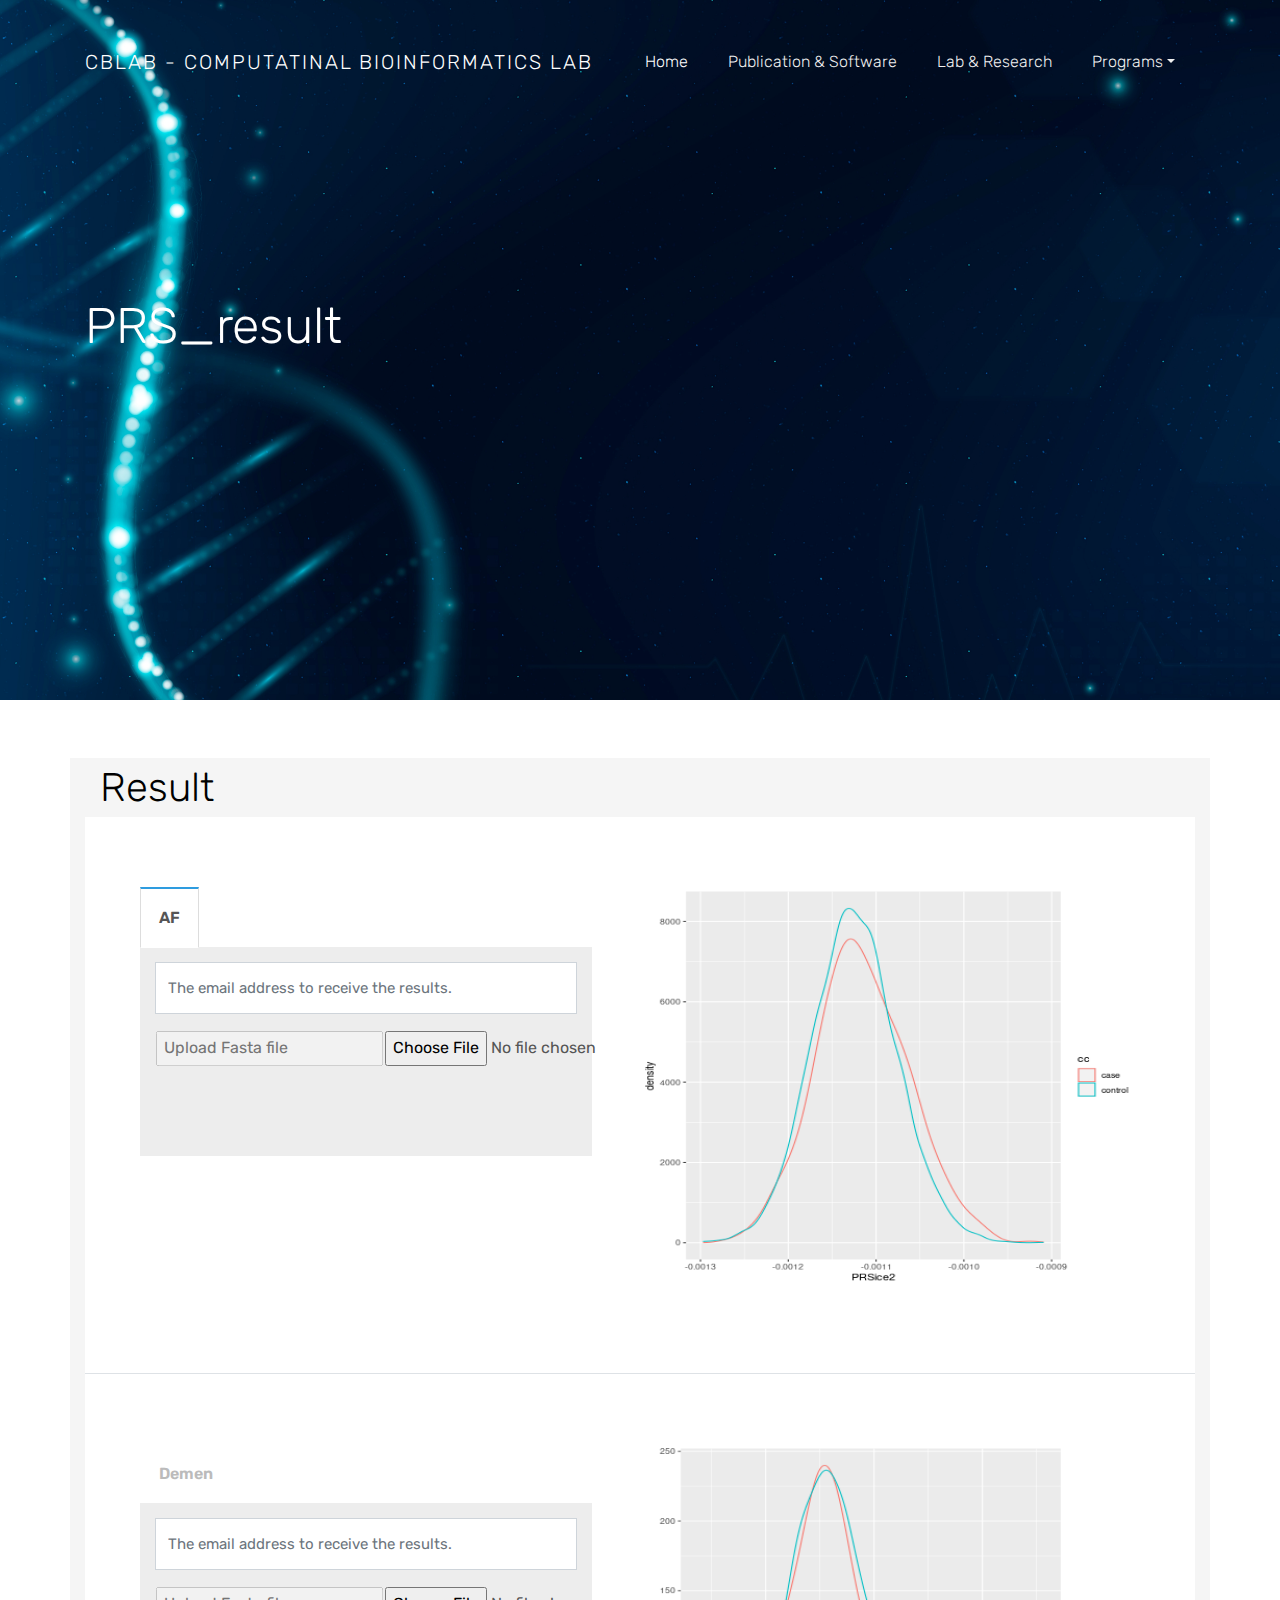
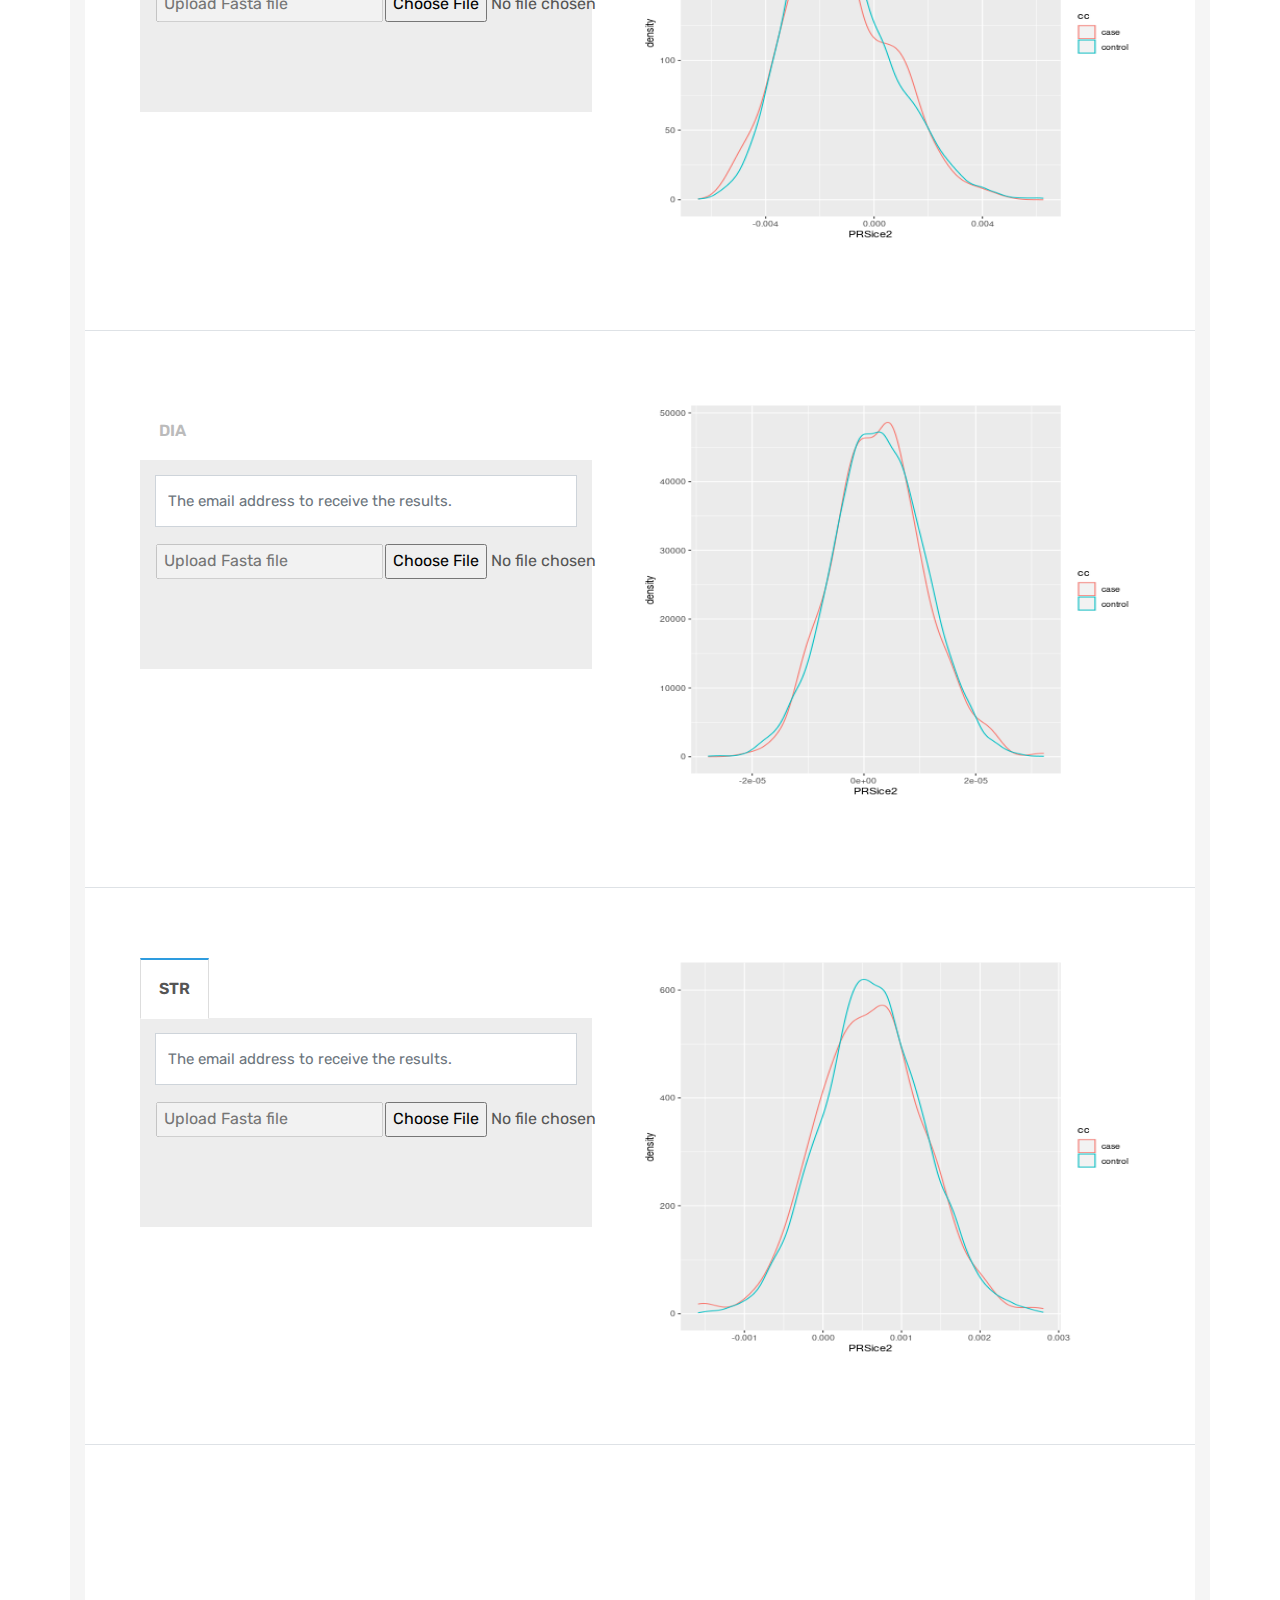
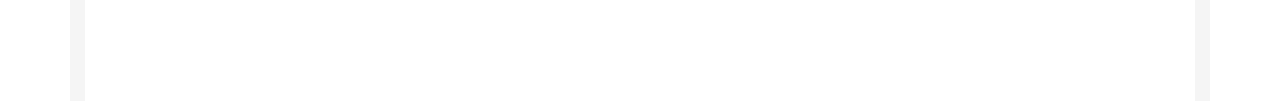
<file: MARSweb/NICER/WebContent/PRS_result.html>
<!DOCTYPE html>
<html lang="en">
<head>
<title>PRS_Result</title>
<meta charset="utf-8">
<meta name="viewport"
	content="width=device-width, initial-scale=1, shrink-to-fit=no">

<link href="https://fonts.googleapis.com/css?family=Rubik:300,400,500"
	rel="stylesheet">
<link rel="stylesheet" href="css/open-iconic-bootstrap.min.css">
<link rel="stylesheet" href="css/animate.css">
<link rel="stylesheet" href="css/owl.carousel.min.css">
<link rel="stylesheet" href="css/owl.theme.default.min.css">
<link rel="stylesheet" href="css/magnific-popup.css">
<link rel="stylesheet" href="css/aos.css">
<link rel="stylesheet" href="css/ionicons.min.css">
<link rel="stylesheet" href="css/bootstrap-datepicker.css">
<link rel="stylesheet" href="css/jquery.timepicker.css">
<link rel="stylesheet" href="css/flaticon.css">
<link rel="stylesheet" href="css/icomoon.css">
<link rel="stylesheet" href="css/style.css">
<link rel="stylesheet" href="css/tab.css">


</head>
<body style="background:#fff;">
<nav
		class="navbar navbar-expand-lg navbar-dark ftco_navbar bg-dark ftco-navbar-light"
		id="ftco-navbar" data-aos="fade-down" data-aos-delay="500">
		<div class="container" >
			<a class="navbar-brand" href="index.html">CBLAB - Computatinal Bioinformatics Lab</a>
			<button class="navbar-toggler" type="button" data-toggle="collapse"
				data-target="#ftco-nav" aria-controls="ftco-nav"
				aria-expanded="false" aria-label="Toggle navigation">
				<span class="oi oi-menu"></span> Menu
			</button>

			<div class="collapse navbar-collapse" id="ftco-nav" style="float:left;">
				<ul class="navbar-nav ml-auto">
					<li class="nav-item active"><a href="index.html"
						class="nav-link">Home</a></li>
					<li class="nav-item"><a href="Publication.jsp" class="nav-link">Publication & Software</a></li>
					<li class="nav-item"><a href="research.jsp" class="nav-link">Lab & Research</a></li>
					<li class="nav-item dropdown">
						<a class="nav-link dropdown-toggle" id="navbarDropdownMenuLink" href="#" data-toggle="dropdown" aria-haspopup="true" aria-expanded="false">Programs</a>
						
						<ul class="dropdown-menu" style="background-color:transparent;"aria-labelledby="navbarDropdownMenuLink">	
							<li class="dropdown-item"><a href="GAMMA.html" class="nav-link">GAMMA</a></li>
							<li class="dropdown-item"><a href="MultiTrans.html"class="nav-link">MultiTrans</a></li>
							<li class="dropdown-item" ><a href="NICE.html" class="nav-link">NICER</a></li>
							<li class="dropdown-item"><a href="eQTL.html" class="nav-link">eQTL_map</a></li>
							<li class="dropdown-item"><a href="Manhattan.html" class="nav-link">Manhattan</a></li>
							<li class="dropdown-item"><a href="Mars.html" class="nav-link">Mars</a></li>
							<li class="dropdown-item"><a href="PrIMP.html" class="nav-link">PrIMP</a></li>
							<li class="dropdown-item"><a href="PrIMP.html" class="nav-link">PRS</a></li>
						</ul>
					</li>
				</ul>
			</div>
		</div>
	</nav>


	<section class="ftco-cover"
		style="background-image: url(images/mars_wallpaper3.jpg); background-size: cover; background-repeat:no-repeat;"
		id="section-home" data-aos="fade" data-stellar-background-ratio="0.5">
		<div class="container">
			<div class="row align-items-center ftco-vh-75">
				<div class="col-md-7">
					<h1 class="ftco-heading mb-3" data-aos="fade-up"
						data-aos-delay="500">PRS_result</h1>
					<h2 class="h5 ftco-subheading mb-5" data-aos="fade-up"
						data-aos-delay="600">

				</div>
			</div>
		</div>
	</section>


	<br>
	<br>
	<div class="container" style="background:#f5f5f5;">
		<div class="col-md-7">
			<h1 data-aos="fade-up" data-aos-delay="500">Result</h1>
		</div>


		<footer class="ftco-footer ftco-bg-dark ftco-section">
			<div class="ftco-section contact-section">
				<div class="container">
					<div class="row block-9">
						<div class="col-md-6 pr-md-5" style="background-image: none;">
								<input id="tab1" type="radio" name="tabs" value="type1"
								checked="checked" style="display: none"> <label for="tab1"
								data-tab="tab-1" style="padding: 15px 18px">AF</label> 

							<div id="tab-1" class="tab-content current">
								<form action="PrIMPServlet" method="post"
									enctype="multipart/form-data">

									<div class="form-group">
										<input type="email" class="form-control" name="emailAddress"
											placeholder="The email address to receive the results.">
									</div>
									<input type="text" name="tabss" value="type1"
										style="display: none">
									<div class="form-group">
										<table cellspacing="100%">
											<tr>
												<th cellspacing="50%"><input type="text"
													placeholder=" Upload Fasta file" disabled ></th>
												<th><input type="file" name="Fasta_file"></th>
											</tr>
										</table>
									</div>
									<br>
									<br>
							</div>
		
						</div>
					  	<div><img src="images/PRS_result/AF.png" width="500" height="400" /> </div>
				</div>
			</div>
	<div id="readme" class="Box md js-code-block-container Box--responsive">

      <div class="d-flex js-sticky js-position-sticky top-0 border-top-0 border-bottom p-2 flex-items-center flex-justify-between color-bg-primary rounded-top-2" style="position: sticky; z-index: 90; top: 0px !important;" data-original-top="0px"></div>  <!-- draw line code -->
      				<div class="container">
					<div class="row block-9">
						<div class="col-md-6 pr-md-5" style="background-image: none;">
								<input id="tab1" type="radio" name="tabs" value="type1"
								checked="checked" style="display: none"> <label for="tab1"
								data-tab="tab-1" style="padding: 15px 18px">Demen</label> 

							<div id="tab-1" class="tab-content current">


									<div class="form-group">
										<input type="email" class="form-control" name="emailAddress"
											placeholder="The email address to receive the results.">
									</div>
									<input type="text" name="tabss" value="type1"
										style="display: none">
									<div class="form-group">
										<table cellspacing="100%">
											<tr>
												<th cellspacing="50%"><input type="text"
													placeholder=" Upload Fasta file" disabled ></th>
												<th><input type="file" name="Fasta_file"></th>
											</tr>
										</table>
									</div>
									<br>
									<br>
							</div>
		
						</div>
					  	<div><img src="images/PRS_result/Demen.png" width="500" height="400" /> </div>
				</div>
			</div>
      <div class="d-flex js-sticky js-position-sticky top-0 border-top-0 border-bottom p-2 flex-items-center flex-justify-between color-bg-primary rounded-top-2" style="position: sticky; z-index: 90; top: 0px !important;" data-original-top="0px"></div>
      				<div class="container">
					<div class="row block-9">
						<div class="col-md-6 pr-md-5" style="background-image: none;">
								<input id="tab1" type="radio" name="tabs" value="type1"
								checked="checked" style="display: none"> <label for="tab1"
								data-tab="tab-1" style="padding: 15px 18px">DIA</label> 

							<div id="tab-1" class="tab-content current">


									<div class="form-group">
										<input type="email" class="form-control" name="emailAddress"
											placeholder="The email address to receive the results.">
									</div>
									<input type="text" name="tabss" value="type1"
										style="display: none">
									<div class="form-group">
										<table cellspacing="100%">
											<tr>
												<th cellspacing="50%"><input type="text"
													placeholder=" Upload Fasta file" disabled ></th>
												<th><input type="file" name="Fasta_file"></th>
											</tr>
										</table>
									</div>
									<br>
									<br>
							</div>
		
						</div>
					  	<div><img src="images/PRS_result/DIA.png" width="500" height="400" /> </div>
				</div>
			</div>
      
      <div class="d-flex js-sticky js-position-sticky top-0 border-top-0 border-bottom p-2 flex-items-center flex-justify-between color-bg-primary rounded-top-2" style="position: sticky; z-index: 90; top: 0px !important;" data-original-top="0px"></div>
      				<div class="container">
					<div class="row block-9">
						<div class="col-md-6 pr-md-5" style="background-image: none;">
								<input id="tab1" type="radio" name="tabs" value="type1"
								checked="checked" style="display: none"> <label for="tab1"
								data-tab="tab-1" style="padding: 15px 18px">STR</label> 

							<div id="tab-1" class="tab-content current">


									<div class="form-group">
										<input type="email" class="form-control" name="emailAddress"
											placeholder="The email address to receive the results.">
									</div>
									<input type="text" name="tabss" value="type1"
										style="display: none">
									<div class="form-group">
										<table cellspacing="100%">
											<tr>
												<th cellspacing="50%"><input type="text"
													placeholder=" Upload Fasta file" disabled ></th>
												<th><input type="file" name="Fasta_file"></th>
											</tr>
										</table>
									</div>
									<br>
									<br>
							</div>
		
						</div>
					  	<div><img src="images/PRS_result/STR.png" width="500" height="400" /> </div>
				</div>
			</div>

      <div class="d-flex js-sticky js-position-sticky top-0 border-top-0 border-bottom p-2 flex-items-center flex-justify-between color-bg-primary rounded-top-2" style="position: sticky; z-index: 90; top: 0px !important;" data-original-top="0px"></div>
    </div>
    
			<div class="row">
				<div class="col-md-12 text-center">
					<p></p>
				</div>
			</div>
		</footer>
	</div>

	<script src="js/jquery.min.js"></script>
	<script src="js/jquery-migrate-3.0.1.min.js"></script>
	<script src="js/popper.min.js"></script>
	<script src="js/bootstrap.min.js"></script>
	<script src="js/jquery.easing.1.3.js"></script>
	<script src="js/jquery.waypoints.min.js"></script>
	<script src="js/jquery.stellar.min.js"></script>
	<script src="js/owl.carousel.min.js"></script>
	<script src="js/jquery.magnific-popup.min.js"></script>
	<script src="js/aos.js"></script>
	<script src="js/jquery.animateNumber.min.js"></script>
	<script src="js/google-map.js"></script>
	<script src="js/main.js"></script>
</body>
</html>
</file>
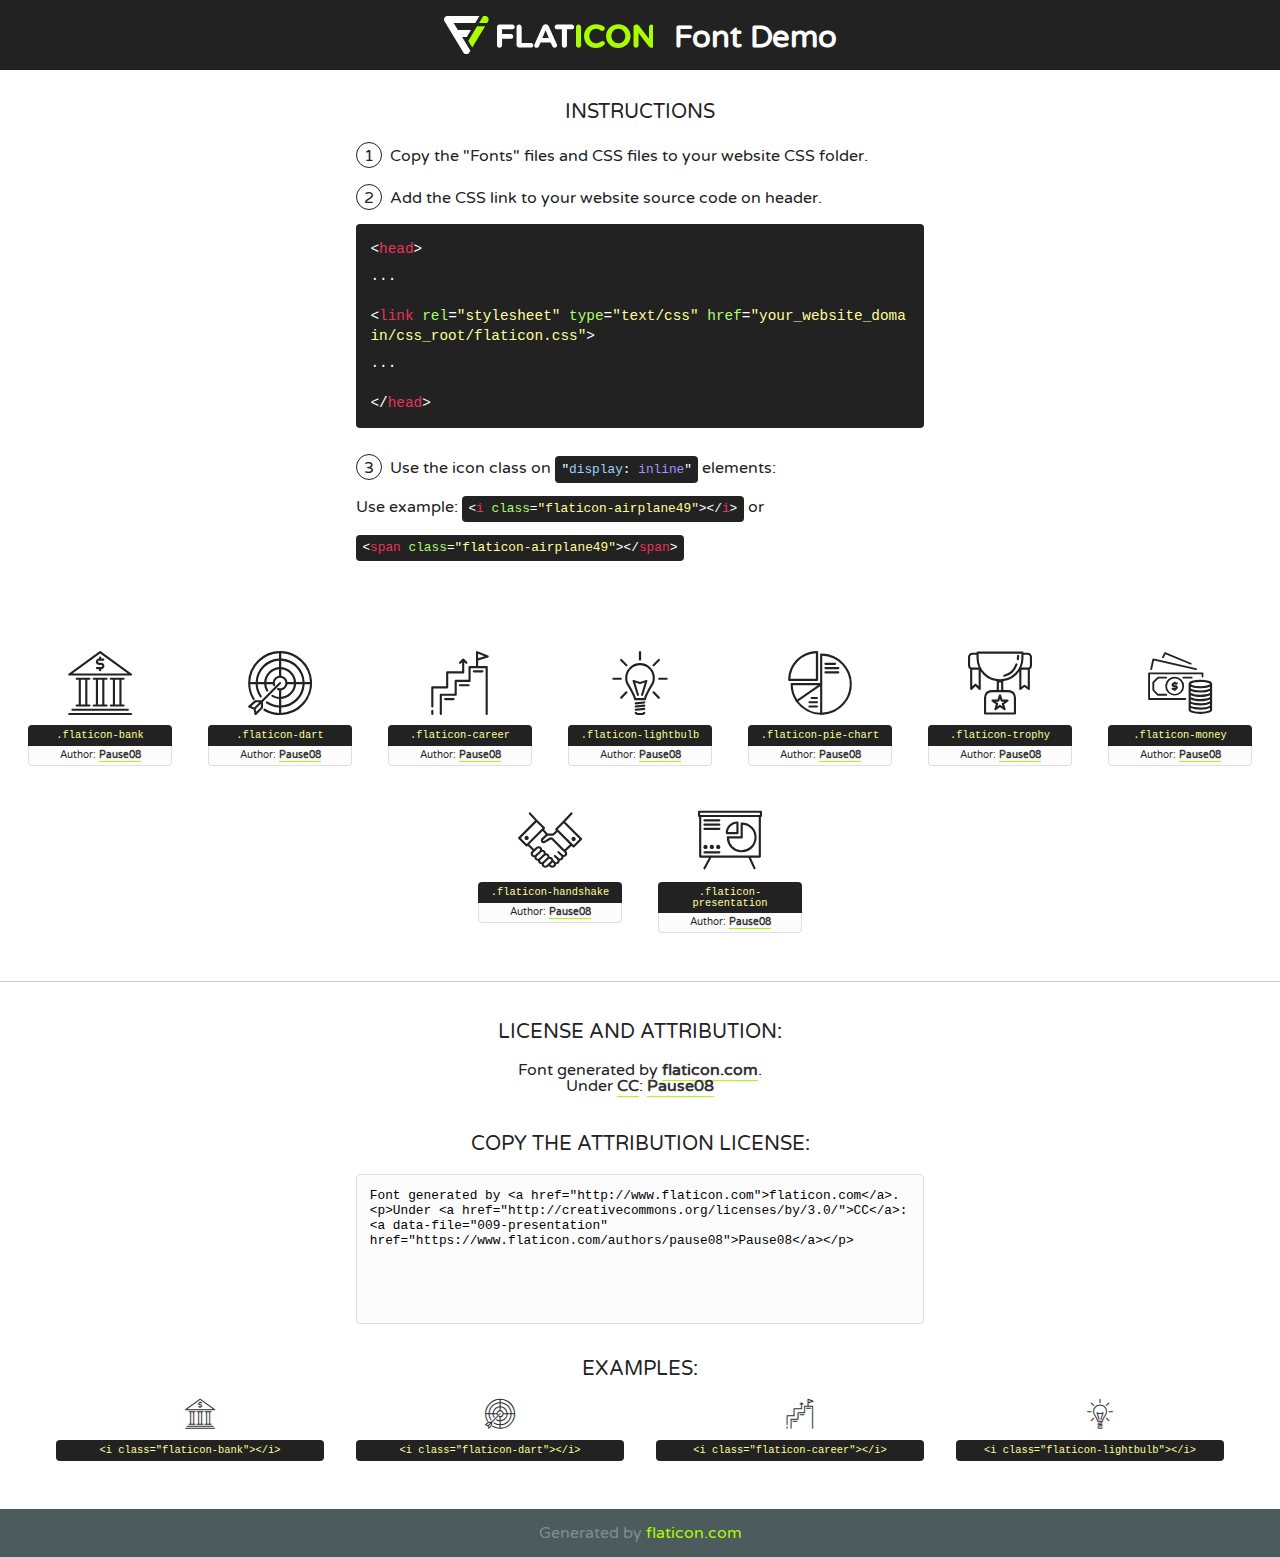
<file: MARSweb/NICER/WebContent/fonts/flaticon/font/flaticon.html>
<!DOCTYPE html>
<!--
  Flaticon icon font: Flaticon
  Creation date: 22/05/2018 03:49
-->
<html>
<!DOCTYPE html>
<html>

<head>
    <title>Flaticon WebFont</title>
    <link href="http://fonts.googleapis.com/css?family=Varela+Round" rel="stylesheet" type="text/css" />
    <link rel="stylesheet" type="text/css" href="flaticon.css">
    <meta charset="UTF-8">
    <style>
    html, body, div, span, applet, object, iframe,
    h1, h2, h3, h4, h5, h6, p, blockquote, pre,
    a, abbr, acronym, address, big, cite, code,
    del, dfn, em, img, ins, kbd, q, s, samp,
    small, strike, strong, sub, sup, tt, var,
    b, u, i, center,
    dl, dt, dd, ol, ul, li,
    fieldset, form, label, legend,
    table, caption, tbody, tfoot, thead, tr, th, td,
    article, aside, canvas, details, embed, 
    figure, figcaption, footer, header, hgroup, 
    menu, nav, output, ruby, section, summary,
    time, mark, audio, video {
        margin: 0;
        padding: 0;
        border: 0;
        font-size: 100%;
        font: inherit;
        vertical-align: baseline;
    }
    /* HTML5 display-role reset for older browsers */
    article, aside, details, figcaption, figure, 
    footer, header, hgroup, menu, nav, section {
        display: block;
    }
    body {
        line-height: 1;
    }
    ol, ul {
        list-style: none;
    }
    blockquote, q {
        quotes: none;
    }
    blockquote:before, blockquote:after,
    q:before, q:after {
        content: '';
        content: none;
    }
    table {
        border-collapse: collapse;
        border-spacing: 0;
    }
    body {
        font-family: 'Varela Round', Helvetica, Arial, sans-serif;
        font-size: 16px;
        color: #222;
    }
    a {
        color: #333;
        border-bottom: 1px solid #a9fd00;
        font-weight: bold;
        text-decoration: none;
    }
    * {
        -moz-box-sizing: border-box;
        -webkit-box-sizing: border-box;
        box-sizing: border-box;
        margin: 0;
        padding: 0;
    }
    [class^="flaticon-"]:before, [class*=" flaticon-"]:before, [class^="flaticon-"]:after, [class*=" flaticon-"]:after {
        font-family: Flaticon;
        font-size: 30px;
        font-style: normal;
        margin-left: 20px;
        color: #333;
    }
    .wrapper {
        max-width: 600px;
        margin: auto;
        padding: 0 1em;
    }
    .title {
        font-size: 1.25em;
        text-align: center;
        margin-bottom: 1em;
        text-transform: uppercase;
    }
    header {
        text-align: center;
        background-color: #222;
        color: #fff;
        padding: 1em;
    }
    header .logo {
        width: 210px;
        height: 38px;
        display: inline-block;
        vertical-align: middle;
        margin-right: 1em;
        border: none;
    }
    header strong {
        font-size: 1.95em;
        font-weight: bold;
        vertical-align: middle;
        margin-top: 5px;
        display: inline-block;
    }
    .demo {
        margin: 2em auto;
        line-height: 1.25em;
    }
    .demo ul li {
        margin-bottom: 1em;
    }
    .demo ul li .num {
        color: #222;
        border-radius: 20px;
        display: inline-block;
        width: 26px;
        padding: 3px;
        height: 26px;
        text-align: center;
        margin-right: 0.5em;
        border: 1px solid #222;
    }
    .demo ul li code {
        background-color: #222;
        border-radius: 4px;
        padding: 0.25em 0.5em;
        display: inline-block;
        color: #fff;
        font-family: Consolas,Monaco,Lucida Console,Liberation Mono,DejaVu Sans Mono,Bitstream Vera Sans Mono,Courier New, monospace;
        font-weight: lighter;
        margin-top: 1em;
        font-size: 0.8em;
        word-break: break-all;
    }
    .demo ul li code.big {
        padding: 1em;
        font-size: 0.9em;
    }
    .demo ul li code .red {
        color: #EF3159;
    }
    .demo ul li code .green {
        color: #ACFF65;
    }
    .demo ul li code .yellow {
        color: #FFFF99;
    }
    .demo ul li code .blue {
        color: #99D3FF;
    }
    .demo ul li code .purple {
        color: #A295FF;
    }
    .demo ul li code .dots {
        margin-top: 0.5em;
        display: block;
    }
    #glyphs {
        border-bottom: 1px solid #ccc;
        padding: 2em 0;
        text-align: center;
    }
    .glyph {
        display: inline-block;
        width: 9em;
        margin: 1em;
        text-align: center;
        vertical-align: top;
        background: #FFF;
    }
    .glyph .glyph-icon {
        padding: 10px;
        display: block;
        font-family:"Flaticon";
        font-size: 64px;
        line-height: 1;
    }
    .glyph .glyph-icon:before {
        font-size: 64px;
        color: #222;
        margin-left: 0;
    }
    .class-name {
        font-size: 0.65em;
        background-color: #222;
        color: #fff;
        border-radius: 4px 4px 0 0;
        padding: 0.5em;
        color: #FFFF99;
        font-family: Consolas,Monaco,Lucida Console,Liberation Mono,DejaVu Sans Mono,Bitstream Vera Sans Mono,Courier New, monospace;
    }
    .author-name {
        font-size: 0.6em;
        background-color: #fcfcfd;
        border: 1px solid #DEDEE4;
        border-top: 0;
        border-radius: 0 0 4px 4px;
        padding: 0.5em;
    }
    .class-name:last-child {
        font-size: 10px;
        color:#888;
    }
    .class-name:last-child a {
        font-size: 10px;
        color:#555;
    }
    .class-name:last-child a:hover {
        color:#a9fd00;
    }
    .glyph > input {
        display: block;
        width: 100px;
        margin: 5px auto;
        text-align: center;
        font-size: 12px;
        cursor: text;
    }
    .glyph > input.icon-input {
        font-family:"Flaticon";
        font-size: 16px;
        margin-bottom: 10px;
    }
    .attribution .title {
        margin-top: 2em;
    }
    .attribution textarea {
        background-color: #fcfcfd;
        padding: 1em;
        border: none;
        box-shadow: none;
        border: 1px solid #DEDEE4;
        border-radius: 4px;
        resize: none;
        width: 100%;
        height: 150px;
        font-size: 0.8em;
        font-family: Consolas,Monaco,Lucida Console,Liberation Mono,DejaVu Sans Mono,Bitstream Vera Sans Mono,Courier New, monospace;
        -webkit-appearance: none;
    }
    .iconsuse {
        margin: 2em auto;
        text-align: center;
        max-width: 1200px;
    }
    .iconsuse:after {
        content: '';
        display: table;
        clear: both;
    }
    .iconsuse .image {
        float: left;
        width: 25%;
        padding: 0 1em;
    }
    .iconsuse .image p {
        margin-bottom: 1em;
    }
    .iconsuse .image span {
        display: block;
        font-size: 0.65em;
        background-color: #222;
        color: #fff;
        border-radius: 4px;
        padding: 0.5em;
        color: #FFFF99;
        margin-top: 1em;
        font-family: Consolas,Monaco,Lucida Console,Liberation Mono,DejaVu Sans Mono,Bitstream Vera Sans Mono,Courier New, monospace;
    }
    #footer {
        text-align: center;
        background-color: #4C5B5C;
        color: #7c9192;
        padding: 1em;
    }
    #footer a {
        border: none;
        color: #a9fd00;
        font-weight: normal;
    }
    @media (max-width: 960px) {
        .iconsuse .image {
            width: 50%;
        }
    }
    @media (max-width: 560px) {
        .iconsuse .image {
            width: 100%;
        }
    }
    </style>
</head>

<body class="characters-off">

    <header>
        <a href="http://www.flaticon.com" target="_blank" class="logo">
            <svg version="1.1" xmlns="http://www.w3.org/2000/svg" xmlns:xlink="http://www.w3.org/1999/xlink" xmlns:a="http://ns.adobe.com/AdobeSVGViewerExtensions/3.0/" viewBox="0 0 560.875 102.036" enable-background="new 0 0 560.875 102.036" xml:space="preserve">
                <defs>
                </defs>
                <g>
                    <g class="letters">
                        <path fill="#ffffff" d="M141.596,29.675c0-3.777,2.985-6.767,6.764-6.767h34.438c3.426,0,6.15,2.728,6.15,6.15
                        c0,3.43-2.724,6.149-6.15,6.149h-27.674v13.091h23.719c3.429,0,6.151,2.724,6.151,6.15c0,3.43-2.723,6.149-6.151,6.149h-23.719
                        v17.574c0,3.773-2.986,6.761-6.764,6.761c-3.779,0-6.764-2.989-6.764-6.761V29.675z"></path>
                        <path fill="#ffffff" d="M193.844,29.149c0-3.781,2.985-6.767,6.764-6.767c3.776,0,6.763,2.985,6.763,6.767v42.957h25.039
                        c3.426,0,6.149,2.726,6.149,6.153c0,3.425-2.723,6.15-6.149,6.15h-31.802c-3.779,0-6.764-2.986-6.764-6.768V29.149z"></path>
                        <path fill="#ffffff" d="M241.891,75.71l21.438-48.407c1.492-3.341,4.215-5.357,7.906-5.357h0.792
                        c3.686,0,6.323,2.017,7.815,5.357l21.439,48.407c0.436,0.967,0.701,1.845,0.701,2.723c0,3.602-2.809,6.501-6.414,6.501
                        c-3.161,0-5.269-1.845-6.499-4.655l-4.132-9.661h-27.059l-4.301,10.102c-1.144,2.631-3.426,4.214-6.237,4.214
                        c-3.517,0-6.24-2.81-6.24-6.325C241.1,77.64,241.451,76.677,241.891,75.71z M279.932,58.666l-8.521-20.297l-8.526,20.297H279.932
                        z"></path>
                        <path fill="#ffffff" d="M314.864,35.387H301.86c-3.429,0-6.239-2.813-6.239-6.238c0-3.429,2.811-6.24,6.239-6.24h39.533
                        c3.426,0,6.237,2.811,6.237,6.24c0,3.425-2.811,6.238-6.237,6.238h-13.001v42.785c0,3.773-2.99,6.761-6.764,6.761
                        c-3.779,0-6.764-2.989-6.764-6.761V35.387z"></path>
                        <path fill="#A9FD00" d="M352.615,29.149c0-3.781,2.985-6.767,6.767-6.767c3.774,0,6.761,2.985,6.761,6.767v49.024
                        c0,3.773-2.987,6.761-6.761,6.761c-3.781,0-6.767-2.989-6.767-6.761V29.149z"></path>
                        <path fill="#A9FD00" d="M374.132,53.836v-0.179c0-17.481,13.178-31.801,32.065-31.801c9.22,0,15.459,2.458,20.557,6.238
                        c1.402,1.054,2.637,2.985,2.637,5.357c0,3.692-2.985,6.59-6.681,6.59c-1.845,0-3.071-0.702-4.044-1.319
                        c-3.776-2.813-7.729-4.393-12.562-4.393c-10.364,0-17.831,8.611-17.831,19.154v0.173c0,10.542,7.291,19.329,17.831,19.329
                        c5.715,0,9.492-1.756,13.359-4.834c1.049-0.874,2.458-1.491,4.039-1.491c3.429,0,6.325,2.813,6.325,6.236
                        c0,2.106-1.056,3.78-2.282,4.834c-5.539,4.834-12.036,7.733-21.878,7.733C387.572,85.464,374.132,71.493,374.132,53.836z"></path>
                        <path fill="#A9FD00" d="M433.009,53.836v-0.179c0-17.481,13.79-31.801,32.766-31.801c18.981,0,32.592,14.143,32.592,31.628v0.173
                        c0,17.483-13.785,31.807-32.769,31.807C446.625,85.464,433.009,71.32,433.009,53.836z M484.224,53.836v-0.179
                        c0-10.539-7.725-19.326-18.626-19.326c-10.893,0-18.449,8.611-18.449,19.154v0.173c0,10.542,7.73,19.329,18.626,19.329
                        C476.676,72.986,484.224,64.378,484.224,53.836z"></path>
                        <path fill="#A9FD00" d="M506.233,29.321c0-3.774,2.99-6.763,6.767-6.763h1.401c3.252,0,5.183,1.583,7.029,3.953l26.093,34.265
                        V29.059c0-3.692,2.99-6.677,6.681-6.677c3.683,0,6.671,2.985,6.671,6.677v48.934c0,3.78-2.987,6.765-6.764,6.765h-0.436
                        c-3.257,0-5.188-1.581-7.034-3.953l-27.056-35.492v32.944c0,3.687-2.985,6.676-6.678,6.676c-3.683,0-6.673-2.989-6.673-6.676
                        V29.321z"></path>
                    </g>
                    <g class="insignia">
                        <path fill="#ffffff" d="M48.372,56.137h12.517l11.156-18.537H37.186L25.688,18.539h57.825L94.668,0H9.271
                        C5.925,0,2.842,1.801,1.198,4.716c-1.644,2.907-1.593,6.482,0.134,9.343l50.38,83.501c1.678,2.781,4.689,4.476,7.938,4.476
                        c3.246,0,6.257-1.695,7.935-4.476l2.898-4.804L48.372,56.137z"></path>
                        <g class="i">
                            <path fill="#A9FD00" d="M93.575,18.539h0.031v0.004l21.652,0.004l2.705-4.488c1.727-2.861,1.778-6.436,0.133-9.343
                            C116.454,1.801,113.371,0,110.026,0h-5.294L93.575,18.539z"></path>
                            <polygon fill="#A9FD00" points="88.291,27.356 64.725,66.486 75.519,84.404 109.942,27.356"></polygon>
                        </g>
                    </g>
                </g>
            </svg>
        </a>
        <strong>Font Demo</strong>
    </header>


    <section class="demo wrapper">

        <p class="title">Instructions</p>

        <ul>
            <li>
                <span class="num">1</span>Copy the "Fonts" files and CSS files to your website CSS folder.
            </li>
            <li>
                <span class="num">2</span>Add the CSS link to your website source code on header.
                <code class="big">
                    &lt;<span class="red">head</span>&gt;
                    <br/><span class="dots">...</span>
                    <br/>&lt;<span class="red">link</span> <span class="green">rel</span>=<span class="yellow">"stylesheet"</span> <span class="green">type</span>=<span class="yellow">"text/css"</span> <span class="green">href</span>=<span class="yellow">"your_website_domain/css_root/flaticon.css"</span>&gt;
                    <br/><span class="dots">...</span>
                    <br/>&lt;/<span class="red">head</span>&gt;
                </code>
            </li>

            <li>
                <p>
                    <span class="num">3</span>Use the icon class on <code>"<span class="blue">display</span>:<span class="purple"> inline</span>"</code> elements:
                    <br />
                    Use example: <code>&lt;<span class="red">i</span> <span class="green">class</span>=<span class="yellow">&quot;flaticon-airplane49&quot;</span>&gt;&lt;/<span class="red">i</span>&gt;</code> or <code>&lt;<span class="red">span</span> <span class="green">class</span>=<span class="yellow">&quot;flaticon-airplane49&quot;</span>&gt;&lt;/<span class="red">span</span>&gt;</code>
            </li>
        </ul>

    </section>




   <section id="glyphs">          
    
      
        <div class="glyph"><div class="glyph-icon flaticon-bank"></div>
            <div class="class-name">.flaticon-bank</div>
            <div class="author-name">Author: <a data-file="001-bank" href="https://www.flaticon.com/authors/pause08">Pause08</a> </div> 
        </div>        
        
        <div class="glyph"><div class="glyph-icon flaticon-dart"></div>
            <div class="class-name">.flaticon-dart</div>
            <div class="author-name">Author: <a data-file="002-dart" href="https://www.flaticon.com/authors/pause08">Pause08</a> </div> 
        </div>        
        
        <div class="glyph"><div class="glyph-icon flaticon-career"></div>
            <div class="class-name">.flaticon-career</div>
            <div class="author-name">Author: <a data-file="003-career" href="https://www.flaticon.com/authors/pause08">Pause08</a> </div> 
        </div>        
        
        <div class="glyph"><div class="glyph-icon flaticon-lightbulb"></div>
            <div class="class-name">.flaticon-lightbulb</div>
            <div class="author-name">Author: <a data-file="004-lightbulb" href="https://www.flaticon.com/authors/pause08">Pause08</a> </div> 
        </div>        
        
        <div class="glyph"><div class="glyph-icon flaticon-pie-chart"></div>
            <div class="class-name">.flaticon-pie-chart</div>
            <div class="author-name">Author: <a data-file="005-pie-chart" href="https://www.flaticon.com/authors/pause08">Pause08</a> </div> 
        </div>        
        
        <div class="glyph"><div class="glyph-icon flaticon-trophy"></div>
            <div class="class-name">.flaticon-trophy</div>
            <div class="author-name">Author: <a data-file="006-trophy" href="https://www.flaticon.com/authors/pause08">Pause08</a> </div> 
        </div>        
        
        <div class="glyph"><div class="glyph-icon flaticon-money"></div>
            <div class="class-name">.flaticon-money</div>
            <div class="author-name">Author: <a data-file="007-money" href="https://www.flaticon.com/authors/pause08">Pause08</a> </div> 
        </div>        
        
        <div class="glyph"><div class="glyph-icon flaticon-handshake"></div>
            <div class="class-name">.flaticon-handshake</div>
            <div class="author-name">Author: <a data-file="008-handshake" href="https://www.flaticon.com/authors/pause08">Pause08</a> </div> 
        </div>        
        
        <div class="glyph"><div class="glyph-icon flaticon-presentation"></div>
            <div class="class-name">.flaticon-presentation</div>
            <div class="author-name">Author: <a data-file="009-presentation" href="https://www.flaticon.com/authors/pause08">Pause08</a> </div> 
        </div>        
        

    </section>



    <section class="attribution wrapper"   style="text-align:center;">

      <div class="title">License and attribution:</div><div class="attrDiv">Font generated by <a href="http://www.flaticon.com">flaticon.com</a>. <div><p>Under <a href="http://creativecommons.org/licenses/by/3.0/">CC</a>: <a data-file="009-presentation" href="https://www.flaticon.com/authors/pause08">Pause08</a></p>  </div>
      </div>
      <div class="title">Copy the Attribution License:</div>

    <textarea onclick="this.focus();this.select();">Font generated by &lt;a href=&quot;http://www.flaticon.com&quot;&gt;flaticon.com&lt;/a&gt;. <p>Under <a href="http://creativecommons.org/licenses/by/3.0/">CC</a>: <a data-file="009-presentation" href="https://www.flaticon.com/authors/pause08">Pause08</a></p>  
     </textarea>

    </section>

    <section class="iconsuse">

          <div class="title">Examples:</div>            
             
            <div class="image">
                <p>
                    <i class="glyph-icon flaticon-bank"></i> 
                    <span>&lt;i class=&quot;flaticon-bank&quot;&gt;&lt;/i&gt;</span>
                </p>
            </div>
            
            <div class="image">
                <p>
                    <i class="glyph-icon flaticon-dart"></i> 
                    <span>&lt;i class=&quot;flaticon-dart&quot;&gt;&lt;/i&gt;</span>
                </p>
            </div>
            
            <div class="image">
                <p>
                    <i class="glyph-icon flaticon-career"></i> 
                    <span>&lt;i class=&quot;flaticon-career&quot;&gt;&lt;/i&gt;</span>
                </p>
            </div>
            
            <div class="image">
                <p>
                    <i class="glyph-icon flaticon-lightbulb"></i> 
                    <span>&lt;i class=&quot;flaticon-lightbulb&quot;&gt;&lt;/i&gt;</span>
                </p>
            </div>
                       
        </div>
                            
    </section>

<div id="footer">
    <div>Generated by <a href="http://www.flaticon.com">flaticon.com</a>
    </div>
</div>



</body>
</html>
</file>
<file: MARSweb/NICER/WebContent/css/flaticon.css>
/*
  	Flaticon icon font: Flaticon
  	Creation date: 22/05/2018 03:49
  	*/

@font-face {
  font-family: "Flaticon";
  src: url("../fonts/flaticon/font/Flaticon.eot");
  src: url("../fonts/flaticon/font/Flaticon.eot?#iefix") format("embedded-opentype"),
       url("../fonts/flaticon/font/Flaticon.woff") format("woff"),
       url("../fonts/flaticon/font/Flaticon.ttf") format("truetype"),
       url("../fonts/flaticon/font/Flaticon.svg#Flaticon") format("svg");
  font-weight: normal;
  font-style: normal;
}

@media screen and (-webkit-min-device-pixel-ratio:0) {
  @font-face {
    font-family: "Flaticon";
    src: url("../fonts/flaticon/font/Flaticon.svg#Flaticon") format("svg");
  }
}

[class^="flaticon-"]:before, [class*=" flaticon-"]:before,
[class^="flaticon-"]:after, [class*=" flaticon-"]:after {   
  font-family: Flaticon;
  font-style: normal;
  font-weight: normal;
  font-variant: normal;
  text-transform: none;
  line-height: 1;

  /* Better Font Rendering =========== */
  -webkit-font-smoothing: antialiased;
  -moz-osx-font-smoothing: grayscale;
}

.flaticon-bank:before { content: "\f100"; }
.flaticon-dart:before { content: "\f101"; }
.flaticon-career:before { content: "\f102"; }
.flaticon-lightbulb:before { content: "\f103"; }
.flaticon-pie-chart:before { content: "\f104"; }
.flaticon-trophy:before { content: "\f105"; }
.flaticon-money:before { content: "\f106"; }
.flaticon-handshake:before { content: "\f107"; }
.flaticon-presentation:before { content: "\f108"; }
</file>
<file: MARSweb/NICER/WebContent/css/icomoon.css>
@font-face {
  font-family: 'icomoon';
  src:  url('../fonts/icomoon/icomoon.eot?6tt51o');
  src:  url('../fonts/icomoon/icomoon.eot?6tt51o#iefix') format('embedded-opentype'),
    url('../fonts/icomoon/icomoon.ttf?6tt51o') format('truetype'),
    url('../fonts/icomoon/icomoon.woff?6tt51o') format('woff'),
    url('../fonts/icomoon/icomoon.svg?6tt51o#icomoon') format('svg');
  font-weight: normal;
  font-style: normal;
}

[class^="icon-"], [class*=" icon-"] {
  /* use !important to prevent issues with browser extensions that change fonts */
  font-family: 'icomoon' !important;
  speak: none;
  font-style: normal;
  font-weight: normal;
  font-variant: normal;
  text-transform: none;
  line-height: 1;

  /* Better Font Rendering =========== */
  -webkit-font-smoothing: antialiased;
  -moz-osx-font-smoothing: grayscale;
}

.icon-asterisk:before {
  content: "\f069";
}
.icon-plus:before {
  content: "\f067";
}
.icon-question:before {
  content: "\f128";
}
.icon-minus:before {
  content: "\f068";
}
.icon-glass:before {
  content: "\f000";
}
.icon-music:before {
  content: "\f001";
}
.icon-search:before {
  content: "\f002";
}
.icon-envelope-o:before {
  content: "\f003";
}
.icon-heart:before {
  content: "\f004";
}
.icon-star:before {
  content: "\f005";
}
.icon-star-o:before {
  content: "\f006";
}
.icon-user:before {
  content: "\f007";
}
.icon-film:before {
  content: "\f008";
}
.icon-th-large:before {
  content: "\f009";
}
.icon-th:before {
  content: "\f00a";
}
.icon-th-list:before {
  content: "\f00b";
}
.icon-check:before {
  content: "\f00c";
}
.icon-close:before {
  content: "\f00d";
}
.icon-remove:before {
  content: "\f00d";
}
.icon-times:before {
  content: "\f00d";
}
.icon-search-plus:before {
  content: "\f00e";
}
.icon-search-minus:before {
  content: "\f010";
}
.icon-power-off:before {
  content: "\f011";
}
.icon-signal:before {
  content: "\f012";
}
.icon-cog:before {
  content: "\f013";
}
.icon-gear:before {
  content: "\f013";
}
.icon-trash-o:before {
  content: "\f014";
}
.icon-home:before {
  content: "\f015";
}
.icon-file-o:before {
  content: "\f016";
}
.icon-clock-o:before {
  content: "\f017";
}
.icon-road:before {
  content: "\f018";
}
.icon-download:before {
  content: "\f019";
}
.icon-arrow-circle-o-down:before {
  content: "\f01a";
}
.icon-arrow-circle-o-up:before {
  content: "\f01b";
}
.icon-inbox:before {
  content: "\f01c";
}
.icon-play-circle-o:before {
  content: "\f01d";
}
.icon-repeat:before {
  content: "\f01e";
}
.icon-rotate-right:before {
  content: "\f01e";
}
.icon-refresh:before {
  content: "\f021";
}
.icon-list-alt:before {
  content: "\f022";
}
.icon-lock:before {
  content: "\f023";
}
.icon-flag:before {
  content: "\f024";
}
.icon-headphones:before {
  content: "\f025";
}
.icon-volume-off:before {
  content: "\f026";
}
.icon-volume-down:before {
  content: "\f027";
}
.icon-volume-up:before {
  content: "\f028";
}
.icon-qrcode:before {
  content: "\f029";
}
.icon-barcode:before {
  content: "\f02a";
}
.icon-tag:before {
  content: "\f02b";
}
.icon-tags:before {
  content: "\f02c";
}
.icon-book:before {
  content: "\f02d";
}
.icon-bookmark:before {
  content: "\f02e";
}
.icon-print:before {
  content: "\f02f";
}
.icon-camera:before {
  content: "\f030";
}
.icon-font:before {
  content: "\f031";
}
.icon-bold:before {
  content: "\f032";
}
.icon-italic:before {
  content: "\f033";
}
.icon-text-height:before {
  content: "\f034";
}
.icon-text-width:before {
  content: "\f035";
}
.icon-align-left:before {
  content: "\f036";
}
.icon-align-center:before {
  content: "\f037";
}
.icon-align-right:before {
  content: "\f038";
}
.icon-align-justify:before {
  content: "\f039";
}
.icon-list:before {
  content: "\f03a";
}
.icon-dedent:before {
  content: "\f03b";
}
.icon-outdent:before {
  content: "\f03b";
}
.icon-indent:before {
  content: "\f03c";
}
.icon-video-camera:before {
  content: "\f03d";
}
.icon-image:before {
  content: "\f03e";
}
.icon-photo:before {
  content: "\f03e";
}
.icon-picture-o:before {
  content: "\f03e";
}
.icon-pencil:before {
  content: "\f040";
}
.icon-map-marker:before {
  content: "\f041";
}
.icon-adjust:before {
  content: "\f042";
}
.icon-tint:before {
  content: "\f043";
}
.icon-edit:before {
  content: "\f044";
}
.icon-pencil-square-o:before {
  content: "\f044";
}
.icon-share-square-o:before {
  content: "\f045";
}
.icon-check-square-o:before {
  content: "\f046";
}
.icon-arrows:before {
  content: "\f047";
}
.icon-step-backward:before {
  content: "\f048";
}
.icon-fast-backward:before {
  content: "\f049";
}
.icon-backward:before {
  content: "\f04a";
}
.icon-play:before {
  content: "\f04b";
}
.icon-pause:before {
  content: "\f04c";
}
.icon-stop:before {
  content: "\f04d";
}
.icon-forward:before {
  content: "\f04e";
}
.icon-fast-forward:before {
  content: "\f050";
}
.icon-step-forward:before {
  content: "\f051";
}
.icon-eject:before {
  content: "\f052";
}
.icon-chevron-left:before {
  content: "\f053";
}
.icon-chevron-right:before {
  content: "\f054";
}
.icon-plus-circle:before {
  content: "\f055";
}
.icon-minus-circle:before {
  content: "\f056";
}
.icon-times-circle:before {
  content: "\f057";
}
.icon-check-circle:before {
  content: "\f058";
}
.icon-question-circle:before {
  content: "\f059";
}
.icon-info-circle:before {
  content: "\f05a";
}
.icon-crosshairs:before {
  content: "\f05b";
}
.icon-times-circle-o:before {
  content: "\f05c";
}
.icon-check-circle-o:before {
  content: "\f05d";
}
.icon-ban:before {
  content: "\f05e";
}
.icon-arrow-left:before {
  content: "\f060";
}
.icon-arrow-right:before {
  content: "\f061";
}
.icon-arrow-up:before {
  content: "\f062";
}
.icon-arrow-down:before {
  content: "\f063";
}
.icon-mail-forward:before {
  content: "\f064";
}
.icon-share:before {
  content: "\f064";
}
.icon-expand:before {
  content: "\f065";
}
.icon-compress:before {
  content: "\f066";
}
.icon-exclamation-circle:before {
  content: "\f06a";
}
.icon-gift:before {
  content: "\f06b";
}
.icon-leaf:before {
  content: "\f06c";
}
.icon-fire:before {
  content: "\f06d";
}
.icon-eye:before {
  content: "\f06e";
}
.icon-eye-slash:before {
  content: "\f070";
}
.icon-exclamation-triangle:before {
  content: "\f071";
}
.icon-warning:before {
  content: "\f071";
}
.icon-plane:before {
  content: "\f072";
}
.icon-calendar:before {
  content: "\f073";
}
.icon-random:before {
  content: "\f074";
}
.icon-comment:before {
  content: "\f075";
}
.icon-magnet:before {
  content: "\f076";
}
.icon-chevron-up:before {
  content: "\f077";
}
.icon-chevron-down:before {
  content: "\f078";
}
.icon-retweet:before {
  content: "\f079";
}
.icon-shopping-cart:before {
  content: "\f07a";
}
.icon-folder:before {
  content: "\f07b";
}
.icon-folder-open:before {
  content: "\f07c";
}
.icon-arrows-v:before {
  content: "\f07d";
}
.icon-arrows-h:before {
  content: "\f07e";
}
.icon-bar-chart:before {
  content: "\f080";
}
.icon-bar-chart-o:before {
  content: "\f080";
}
.icon-twitter-square:before {
  content: "\f081";
}
.icon-facebook-square:before {
  content: "\f082";
}
.icon-camera-retro:before {
  content: "\f083";
}
.icon-key:before {
  content: "\f084";
}
.icon-cogs:before {
  content: "\f085";
}
.icon-gears:before {
  content: "\f085";
}
.icon-comments:before {
  content: "\f086";
}
.icon-thumbs-o-up:before {
  content: "\f087";
}
.icon-thumbs-o-down:before {
  content: "\f088";
}
.icon-star-half:before {
  content: "\f089";
}
.icon-heart-o:before {
  content: "\f08a";
}
.icon-sign-out:before {
  content: "\f08b";
}
.icon-linkedin-square:before {
  content: "\f08c";
}
.icon-thumb-tack:before {
  content: "\f08d";
}
.icon-external-link:before {
  content: "\f08e";
}
.icon-sign-in:before {
  content: "\f090";
}
.icon-trophy:before {
  content: "\f091";
}
.icon-github-square:before {
  content: "\f092";
}
.icon-upload:before {
  content: "\f093";
}
.icon-lemon-o:before {
  content: "\f094";
}
.icon-phone:before {
  content: "\f095";
}
.icon-square-o:before {
  content: "\f096";
}
.icon-bookmark-o:before {
  content: "\f097";
}
.icon-phone-square:before {
  content: "\f098";
}
.icon-twitter:before {
  content: "\f099";
}
.icon-facebook:before {
  content: "\f09a";
}
.icon-facebook-f:before {
  content: "\f09a";
}
.icon-github:before {
  content: "\f09b";
}
.icon-unlock:before {
  content: "\f09c";
}
.icon-credit-card:before {
  content: "\f09d";
}
.icon-feed:before {
  content: "\f09e";
}
.icon-rss:before {
  content: "\f09e";
}
.icon-hdd-o:before {
  content: "\f0a0";
}
.icon-bullhorn:before {
  content: "\f0a1";
}
.icon-bell-o:before {
  content: "\f0a2";
}
.icon-certificate:before {
  content: "\f0a3";
}
.icon-hand-o-right:before {
  content: "\f0a4";
}
.icon-hand-o-left:before {
  content: "\f0a5";
}
.icon-hand-o-up:before {
  content: "\f0a6";
}
.icon-hand-o-down:before {
  content: "\f0a7";
}
.icon-arrow-circle-left:before {
  content: "\f0a8";
}
.icon-arrow-circle-right:before {
  content: "\f0a9";
}
.icon-arrow-circle-up:before {
  content: "\f0aa";
}
.icon-arrow-circle-down:before {
  content: "\f0ab";
}
.icon-globe:before {
  content: "\f0ac";
}
.icon-wrench:before {
  content: "\f0ad";
}
.icon-tasks:before {
  content: "\f0ae";
}
.icon-filter:before {
  content: "\f0b0";
}
.icon-briefcase:before {
  content: "\f0b1";
}
.icon-arrows-alt:before {
  content: "\f0b2";
}
.icon-group:before {
  content: "\f0c0";
}
.icon-users:before {
  content: "\f0c0";
}
.icon-chain:before {
  content: "\f0c1";
}
.icon-link:before {
  content: "\f0c1";
}
.icon-cloud:before {
  content: "\f0c2";
}
.icon-flask:before {
  content: "\f0c3";
}
.icon-cut:before {
  content: "\f0c4";
}
.icon-scissors:before {
  content: "\f0c4";
}
.icon-copy:before {
  content: "\f0c5";
}
.icon-files-o:before {
  content: "\f0c5";
}
.icon-paperclip:before {
  content: "\f0c6";
}
.icon-floppy-o:before {
  content: "\f0c7";
}
.icon-save:before {
  content: "\f0c7";
}
.icon-square:before {
  content: "\f0c8";
}
.icon-bars:before {
  content: "\f0c9";
}
.icon-navicon:before {
  content: "\f0c9";
}
.icon-reorder:before {
  content: "\f0c9";
}
.icon-list-ul:before {
  content: "\f0ca";
}
.icon-list-ol:before {
  content: "\f0cb";
}
.icon-strikethrough:before {
  content: "\f0cc";
}
.icon-underline:before {
  content: "\f0cd";
}
.icon-table:before {
  content: "\f0ce";
}
.icon-magic:before {
  content: "\f0d0";
}
.icon-truck:before {
  content: "\f0d1";
}
.icon-pinterest:before {
  content: "\f0d2";
}
.icon-pinterest-square:before {
  content: "\f0d3";
}
.icon-google-plus-square:before {
  content: "\f0d4";
}
.icon-google-plus:before {
  content: "\f0d5";
}
.icon-money:before {
  content: "\f0d6";
}
.icon-caret-down:before {
  content: "\f0d7";
}
.icon-caret-up:before {
  content: "\f0d8";
}
.icon-caret-left:before {
  content: "\f0d9";
}
.icon-caret-right:before {
  content: "\f0da";
}
.icon-columns:before {
  content: "\f0db";
}
.icon-sort:before {
  content: "\f0dc";
}
.icon-unsorted:before {
  content: "\f0dc";
}
.icon-sort-desc:before {
  content: "\f0dd";
}
.icon-sort-down:before {
  content: "\f0dd";
}
.icon-sort-asc:before {
  content: "\f0de";
}
.icon-sort-up:before {
  content: "\f0de";
}
.icon-envelope:before {
  content: "\f0e0";
}
.icon-linkedin:before {
  content: "\f0e1";
}
.icon-rotate-left:before {
  content: "\f0e2";
}
.icon-undo:before {
  content: "\f0e2";
}
.icon-gavel:before {
  content: "\f0e3";
}
.icon-legal:before {
  content: "\f0e3";
}
.icon-dashboard:before {
  content: "\f0e4";
}
.icon-tachometer:before {
  content: "\f0e4";
}
.icon-comment-o:before {
  content: "\f0e5";
}
.icon-comments-o:before {
  content: "\f0e6";
}
.icon-bolt:before {
  content: "\f0e7";
}
.icon-flash:before {
  content: "\f0e7";
}
.icon-sitemap:before {
  content: "\f0e8";
}
.icon-umbrella:before {
  content: "\f0e9";
}
.icon-clipboard:before {
  content: "\f0ea";
}
.icon-paste:before {
  content: "\f0ea";
}
.icon-lightbulb-o:before {
  content: "\f0eb";
}
.icon-exchange:before {
  content: "\f0ec";
}
.icon-cloud-download:before {
  content: "\f0ed";
}
.icon-cloud-upload:before {
  content: "\f0ee";
}
.icon-user-md:before {
  content: "\f0f0";
}
.icon-stethoscope:before {
  content: "\f0f1";
}
.icon-suitcase:before {
  content: "\f0f2";
}
.icon-bell:before {
  content: "\f0f3";
}
.icon-coffee:before {
  content: "\f0f4";
}
.icon-cutlery:before {
  content: "\f0f5";
}
.icon-file-text-o:before {
  content: "\f0f6";
}
.icon-building-o:before {
  content: "\f0f7";
}
.icon-hospital-o:before {
  content: "\f0f8";
}
.icon-ambulance:before {
  content: "\f0f9";
}
.icon-medkit:before {
  content: "\f0fa";
}
.icon-fighter-jet:before {
  content: "\f0fb";
}
.icon-beer:before {
  content: "\f0fc";
}
.icon-h-square:before {
  content: "\f0fd";
}
.icon-plus-square:before {
  content: "\f0fe";
}
.icon-angle-double-left:before {
  content: "\f100";
}
.icon-angle-double-right:before {
  content: "\f101";
}
.icon-angle-double-up:before {
  content: "\f102";
}
.icon-angle-double-down:before {
  content: "\f103";
}
.icon-angle-left:before {
  content: "\f104";
}
.icon-angle-right:before {
  content: "\f105";
}
.icon-angle-up:before {
  content: "\f106";
}
.icon-angle-down:before {
  content: "\f107";
}
.icon-desktop:before {
  content: "\f108";
}
.icon-laptop:before {
  content: "\f109";
}
.icon-tablet:before {
  content: "\f10a";
}
.icon-mobile:before {
  content: "\f10b";
}
.icon-mobile-phone:before {
  content: "\f10b";
}
.icon-circle-o:before {
  content: "\f10c";
}
.icon-quote-left:before {
  content: "\f10d";
}
.icon-quote-right:before {
  content: "\f10e";
}
.icon-spinner:before {
  content: "\f110";
}
.icon-circle:before {
  content: "\f111";
}
.icon-mail-reply:before {
  content: "\f112";
}
.icon-reply:before {
  content: "\f112";
}
.icon-github-alt:before {
  content: "\f113";
}
.icon-folder-o:before {
  content: "\f114";
}
.icon-folder-open-o:before {
  content: "\f115";
}
.icon-smile-o:before {
  content: "\f118";
}
.icon-frown-o:before {
  content: "\f119";
}
.icon-meh-o:before {
  content: "\f11a";
}
.icon-gamepad:before {
  content: "\f11b";
}
.icon-keyboard-o:before {
  content: "\f11c";
}
.icon-flag-o:before {
  content: "\f11d";
}
.icon-flag-checkered:before {
  content: "\f11e";
}
.icon-terminal:before {
  content: "\f120";
}
.icon-code:before {
  content: "\f121";
}
.icon-mail-reply-all:before {
  content: "\f122";
}
.icon-reply-all:before {
  content: "\f122";
}
.icon-star-half-empty:before {
  content: "\f123";
}
.icon-star-half-full:before {
  content: "\f123";
}
.icon-star-half-o:before {
  content: "\f123";
}
.icon-location-arrow:before {
  content: "\f124";
}
.icon-crop:before {
  content: "\f125";
}
.icon-code-fork:before {
  content: "\f126";
}
.icon-chain-broken:before {
  content: "\f127";
}
.icon-unlink:before {
  content: "\f127";
}
.icon-info:before {
  content: "\f129";
}
.icon-exclamation:before {
  content: "\f12a";
}
.icon-superscript:before {
  content: "\f12b";
}
.icon-subscript:before {
  content: "\f12c";
}
.icon-eraser:before {
  content: "\f12d";
}
.icon-puzzle-piece:before {
  content: "\f12e";
}
.icon-microphone:before {
  content: "\f130";
}
.icon-microphone-slash:before {
  content: "\f131";
}
.icon-shield:before {
  content: "\f132";
}
.icon-calendar-o:before {
  content: "\f133";
}
.icon-fire-extinguisher:before {
  content: "\f134";
}
.icon-rocket:before {
  content: "\f135";
}
.icon-maxcdn:before {
  content: "\f136";
}
.icon-chevron-circle-left:before {
  content: "\f137";
}
.icon-chevron-circle-right:before {
  content: "\f138";
}
.icon-chevron-circle-up:before {
  content: "\f139";
}
.icon-chevron-circle-down:before {
  content: "\f13a";
}
.icon-html5:before {
  content: "\f13b";
}
.icon-css3:before {
  content: "\f13c";
}
.icon-anchor:before {
  content: "\f13d";
}
.icon-unlock-alt:before {
  content: "\f13e";
}
.icon-bullseye:before {
  content: "\f140";
}
.icon-ellipsis-h:before {
  content: "\f141";
}
.icon-ellipsis-v:before {
  content: "\f142";
}
.icon-rss-square:before {
  content: "\f143";
}
.icon-play-circle:before {
  content: "\f144";
}
.icon-ticket:before {
  content: "\f145";
}
.icon-minus-square:before {
  content: "\f146";
}
.icon-minus-square-o:before {
  content: "\f147";
}
.icon-level-up:before {
  content: "\f148";
}
.icon-level-down:before {
  content: "\f149";
}
.icon-check-square:before {
  content: "\f14a";
}
.icon-pencil-square:before {
  content: "\f14b";
}
.icon-external-link-square:before {
  content: "\f14c";
}
.icon-share-square:before {
  content: "\f14d";
}
.icon-compass:before {
  content: "\f14e";
}
.icon-caret-square-o-down:before {
  content: "\f150";
}
.icon-toggle-down:before {
  content: "\f150";
}
.icon-caret-square-o-up:before {
  content: "\f151";
}
.icon-toggle-up:before {
  content: "\f151";
}
.icon-caret-square-o-right:before {
  content: "\f152";
}
.icon-toggle-right:before {
  content: "\f152";
}
.icon-eur:before {
  content: "\f153";
}
.icon-euro:before {
  content: "\f153";
}
.icon-gbp:before {
  content: "\f154";
}
.icon-dollar:before {
  content: "\f155";
}
.icon-usd:before {
  content: "\f155";
}
.icon-inr:before {
  content: "\f156";
}
.icon-rupee:before {
  content: "\f156";
}
.icon-cny:before {
  content: "\f157";
}
.icon-jpy:before {
  content: "\f157";
}
.icon-rmb:before {
  content: "\f157";
}
.icon-yen:before {
  content: "\f157";
}
.icon-rouble:before {
  content: "\f158";
}
.icon-rub:before {
  content: "\f158";
}
.icon-ruble:before {
  content: "\f158";
}
.icon-krw:before {
  content: "\f159";
}
.icon-won:before {
  content: "\f159";
}
.icon-bitcoin:before {
  content: "\f15a";
}
.icon-btc:before {
  content: "\f15a";
}
.icon-file:before {
  content: "\f15b";
}
.icon-file-text:before {
  content: "\f15c";
}
.icon-sort-alpha-asc:before {
  content: "\f15d";
}
.icon-sort-alpha-desc:before {
  content: "\f15e";
}
.icon-sort-amount-asc:before {
  content: "\f160";
}
.icon-sort-amount-desc:before {
  content: "\f161";
}
.icon-sort-numeric-asc:before {
  content: "\f162";
}
.icon-sort-numeric-desc:before {
  content: "\f163";
}
.icon-thumbs-up:before {
  content: "\f164";
}
.icon-thumbs-down:before {
  content: "\f165";
}
.icon-youtube-square:before {
  content: "\f166";
}
.icon-youtube:before {
  content: "\f167";
}
.icon-xing:before {
  content: "\f168";
}
.icon-xing-square:before {
  content: "\f169";
}
.icon-youtube-play:before {
  content: "\f16a";
}
.icon-dropbox:before {
  content: "\f16b";
}
.icon-stack-overflow:before {
  content: "\f16c";
}
.icon-instagram:before {
  content: "\f16d";
}
.icon-flickr:before {
  content: "\f16e";
}
.icon-adn:before {
  content: "\f170";
}
.icon-bitbucket:before {
  content: "\f171";
}
.icon-bitbucket-square:before {
  content: "\f172";
}
.icon-tumblr:before {
  content: "\f173";
}
.icon-tumblr-square:before {
  content: "\f174";
}
.icon-long-arrow-down:before {
  content: "\f175";
}
.icon-long-arrow-up:before {
  content: "\f176";
}
.icon-long-arrow-left:before {
  content: "\f177";
}
.icon-long-arrow-right:before {
  content: "\f178";
}
.icon-apple:before {
  content: "\f179";
}
.icon-windows:before {
  content: "\f17a";
}
.icon-android:before {
  content: "\f17b";
}
.icon-linux:before {
  content: "\f17c";
}
.icon-dribbble:before {
  content: "\f17d";
}
.icon-skype:before {
  content: "\f17e";
}
.icon-foursquare:before {
  content: "\f180";
}
.icon-trello:before {
  content: "\f181";
}
.icon-female:before {
  content: "\f182";
}
.icon-male:before {
  content: "\f183";
}
.icon-gittip:before {
  content: "\f184";
}
.icon-gratipay:before {
  content: "\f184";
}
.icon-sun-o:before {
  content: "\f185";
}
.icon-moon-o:before {
  content: "\f186";
}
.icon-archive:before {
  content: "\f187";
}
.icon-bug:before {
  content: "\f188";
}
.icon-vk:before {
  content: "\f189";
}
.icon-weibo:before {
  content: "\f18a";
}
.icon-renren:before {
  content: "\f18b";
}
.icon-pagelines:before {
  content: "\f18c";
}
.icon-stack-exchange:before {
  content: "\f18d";
}
.icon-arrow-circle-o-right:before {
  content: "\f18e";
}
.icon-arrow-circle-o-left:before {
  content: "\f190";
}
.icon-caret-square-o-left:before {
  content: "\f191";
}
.icon-toggle-left:before {
  content: "\f191";
}
.icon-dot-circle-o:before {
  content: "\f192";
}
.icon-wheelchair:before {
  content: "\f193";
}
.icon-vimeo-square:before {
  content: "\f194";
}
.icon-try:before {
  content: "\f195";
}
.icon-turkish-lira:before {
  content: "\f195";
}
.icon-plus-square-o:before {
  content: "\f196";
}
.icon-space-shuttle:before {
  content: "\f197";
}
.icon-slack:before {
  content: "\f198";
}
.icon-envelope-square:before {
  content: "\f199";
}
.icon-wordpress:before {
  content: "\f19a";
}
.icon-openid:before {
  content: "\f19b";
}
.icon-bank:before {
  content: "\f19c";
}
.icon-institution:before {
  content: "\f19c";
}
.icon-university:before {
  content: "\f19c";
}
.icon-graduation-cap:before {
  content: "\f19d";
}
.icon-mortar-board:before {
  content: "\f19d";
}
.icon-yahoo:before {
  content: "\f19e";
}
.icon-google:before {
  content: "\f1a0";
}
.icon-reddit:before {
  content: "\f1a1";
}
.icon-reddit-square:before {
  content: "\f1a2";
}
.icon-stumbleupon-circle:before {
  content: "\f1a3";
}
.icon-stumbleupon:before {
  content: "\f1a4";
}
.icon-delicious:before {
  content: "\f1a5";
}
.icon-digg:before {
  content: "\f1a6";
}
.icon-pied-piper-pp:before {
  content: "\f1a7";
}
.icon-pied-piper-alt:before {
  content: "\f1a8";
}
.icon-drupal:before {
  content: "\f1a9";
}
.icon-joomla:before {
  content: "\f1aa";
}
.icon-language:before {
  content: "\f1ab";
}
.icon-fax:before {
  content: "\f1ac";
}
.icon-building:before {
  content: "\f1ad";
}
.icon-child:before {
  content: "\f1ae";
}
.icon-paw:before {
  content: "\f1b0";
}
.icon-spoon:before {
  content: "\f1b1";
}
.icon-cube:before {
  content: "\f1b2";
}
.icon-cubes:before {
  content: "\f1b3";
}
.icon-behance:before {
  content: "\f1b4";
}
.icon-behance-square:before {
  content: "\f1b5";
}
.icon-steam:before {
  content: "\f1b6";
}
.icon-steam-square:before {
  content: "\f1b7";
}
.icon-recycle:before {
  content: "\f1b8";
}
.icon-automobile:before {
  content: "\f1b9";
}
.icon-car:before {
  content: "\f1b9";
}
.icon-cab:before {
  content: "\f1ba";
}
.icon-taxi:before {
  content: "\f1ba";
}
.icon-tree:before {
  content: "\f1bb";
}
.icon-spotify:before {
  content: "\f1bc";
}
.icon-deviantart:before {
  content: "\f1bd";
}
.icon-soundcloud:before {
  content: "\f1be";
}
.icon-database:before {
  content: "\f1c0";
}
.icon-file-pdf-o:before {
  content: "\f1c1";
}
.icon-file-word-o:before {
  content: "\f1c2";
}
.icon-file-excel-o:before {
  content: "\f1c3";
}
.icon-file-powerpoint-o:before {
  content: "\f1c4";
}
.icon-file-image-o:before {
  content: "\f1c5";
}
.icon-file-photo-o:before {
  content: "\f1c5";
}
.icon-file-picture-o:before {
  content: "\f1c5";
}
.icon-file-archive-o:before {
  content: "\f1c6";
}
.icon-file-zip-o:before {
  content: "\f1c6";
}
.icon-file-audio-o:before {
  content: "\f1c7";
}
.icon-file-sound-o:before {
  content: "\f1c7";
}
.icon-file-movie-o:before {
  content: "\f1c8";
}
.icon-file-video-o:before {
  content: "\f1c8";
}
.icon-file-code-o:before {
  content: "\f1c9";
}
.icon-vine:before {
  content: "\f1ca";
}
.icon-codepen:before {
  content: "\f1cb";
}
.icon-jsfiddle:before {
  content: "\f1cc";
}
.icon-life-bouy:before {
  content: "\f1cd";
}
.icon-life-buoy:before {
  content: "\f1cd";
}
.icon-life-ring:before {
  content: "\f1cd";
}
.icon-life-saver:before {
  content: "\f1cd";
}
.icon-support:before {
  content: "\f1cd";
}
.icon-circle-o-notch:before {
  content: "\f1ce";
}
.icon-ra:before {
  content: "\f1d0";
}
.icon-rebel:before {
  content: "\f1d0";
}
.icon-resistance:before {
  content: "\f1d0";
}
.icon-empire:before {
  content: "\f1d1";
}
.icon-ge:before {
  content: "\f1d1";
}
.icon-git-square:before {
  content: "\f1d2";
}
.icon-git:before {
  content: "\f1d3";
}
.icon-hacker-news:before {
  content: "\f1d4";
}
.icon-y-combinator-square:before {
  content: "\f1d4";
}
.icon-yc-square:before {
  content: "\f1d4";
}
.icon-tencent-weibo:before {
  content: "\f1d5";
}
.icon-qq:before {
  content: "\f1d6";
}
.icon-wechat:before {
  content: "\f1d7";
}
.icon-weixin:before {
  content: "\f1d7";
}
.icon-paper-plane:before {
  content: "\f1d8";
}
.icon-send:before {
  content: "\f1d8";
}
.icon-paper-plane-o:before {
  content: "\f1d9";
}
.icon-send-o:before {
  content: "\f1d9";
}
.icon-history:before {
  content: "\f1da";
}
.icon-circle-thin:before {
  content: "\f1db";
}
.icon-header:before {
  content: "\f1dc";
}
.icon-paragraph:before {
  content: "\f1dd";
}
.icon-sliders:before {
  content: "\f1de";
}
.icon-share-alt:before {
  content: "\f1e0";
}
.icon-share-alt-square:before {
  content: "\f1e1";
}
.icon-bomb:before {
  content: "\f1e2";
}
.icon-futbol-o:before {
  content: "\f1e3";
}
.icon-soccer-ball-o:before {
  content: "\f1e3";
}
.icon-tty:before {
  content: "\f1e4";
}
.icon-binoculars:before {
  content: "\f1e5";
}
.icon-plug:before {
  content: "\f1e6";
}
.icon-slideshare:before {
  content: "\f1e7";
}
.icon-twitch:before {
  content: "\f1e8";
}
.icon-yelp:before {
  content: "\f1e9";
}
.icon-newspaper-o:before {
  content: "\f1ea";
}
.icon-wifi:before {
  content: "\f1eb";
}
.icon-calculator:before {
  content: "\f1ec";
}
.icon-paypal:before {
  content: "\f1ed";
}
.icon-google-wallet:before {
  content: "\f1ee";
}
.icon-cc-visa:before {
  content: "\f1f0";
}
.icon-cc-mastercard:before {
  content: "\f1f1";
}
.icon-cc-discover:before {
  content: "\f1f2";
}
.icon-cc-amex:before {
  content: "\f1f3";
}
.icon-cc-paypal:before {
  content: "\f1f4";
}
.icon-cc-stripe:before {
  content: "\f1f5";
}
.icon-bell-slash:before {
  content: "\f1f6";
}
.icon-bell-slash-o:before {
  content: "\f1f7";
}
.icon-trash:before {
  content: "\f1f8";
}
.icon-copyright:before {
  content: "\f1f9";
}
.icon-at:before {
  content: "\f1fa";
}
.icon-eyedropper:before {
  content: "\f1fb";
}
.icon-paint-brush:before {
  content: "\f1fc";
}
.icon-birthday-cake:before {
  content: "\f1fd";
}
.icon-area-chart:before {
  content: "\f1fe";
}
.icon-pie-chart:before {
  content: "\f200";
}
.icon-line-chart:before {
  content: "\f201";
}
.icon-lastfm:before {
  content: "\f202";
}
.icon-lastfm-square:before {
  content: "\f203";
}
.icon-toggle-off:before {
  content: "\f204";
}
.icon-toggle-on:before {
  content: "\f205";
}
.icon-bicycle:before {
  content: "\f206";
}
.icon-bus:before {
  content: "\f207";
}
.icon-ioxhost:before {
  content: "\f208";
}
.icon-angellist:before {
  content: "\f209";
}
.icon-cc:before {
  content: "\f20a";
}
.icon-ils:before {
  content: "\f20b";
}
.icon-shekel:before {
  content: "\f20b";
}
.icon-sheqel:before {
  content: "\f20b";
}
.icon-meanpath:before {
  content: "\f20c";
}
.icon-buysellads:before {
  content: "\f20d";
}
.icon-connectdevelop:before {
  content: "\f20e";
}
.icon-dashcube:before {
  content: "\f210";
}
.icon-forumbee:before {
  content: "\f211";
}
.icon-leanpub:before {
  content: "\f212";
}
.icon-sellsy:before {
  content: "\f213";
}
.icon-shirtsinbulk:before {
  content: "\f214";
}
.icon-simplybuilt:before {
  content: "\f215";
}
.icon-skyatlas:before {
  content: "\f216";
}
.icon-cart-plus:before {
  content: "\f217";
}
.icon-cart-arrow-down:before {
  content: "\f218";
}
.icon-diamond:before {
  content: "\f219";
}
.icon-ship:before {
  content: "\f21a";
}
.icon-user-secret:before {
  content: "\f21b";
}
.icon-motorcycle:before {
  content: "\f21c";
}
.icon-street-view:before {
  content: "\f21d";
}
.icon-heartbeat:before {
  content: "\f21e";
}
.icon-venus:before {
  content: "\f221";
}
.icon-mars:before {
  content: "\f222";
}
.icon-mercury:before {
  content: "\f223";
}
.icon-intersex:before {
  content: "\f224";
}
.icon-transgender:before {
  content: "\f224";
}
.icon-transgender-alt:before {
  content: "\f225";
}
.icon-venus-double:before {
  content: "\f226";
}
.icon-mars-double:before {
  content: "\f227";
}
.icon-venus-mars:before {
  content: "\f228";
}
.icon-mars-stroke:before {
  content: "\f229";
}
.icon-mars-stroke-v:before {
  content: "\f22a";
}
.icon-mars-stroke-h:before {
  content: "\f22b";
}
.icon-neuter:before {
  content: "\f22c";
}
.icon-genderless:before {
  content: "\f22d";
}
.icon-facebook-official:before {
  content: "\f230";
}
.icon-pinterest-p:before {
  content: "\f231";
}
.icon-whatsapp:before {
  content: "\f232";
}
.icon-server:before {
  content: "\f233";
}
.icon-user-plus:before {
  content: "\f234";
}
.icon-user-times:before {
  content: "\f235";
}
.icon-bed:before {
  content: "\f236";
}
.icon-hotel:before {
  content: "\f236";
}
.icon-viacoin:before {
  content: "\f237";
}
.icon-train:before {
  content: "\f238";
}
.icon-subway:before {
  content: "\f239";
}
.icon-medium:before {
  content: "\f23a";
}
.icon-y-combinator:before {
  content: "\f23b";
}
.icon-yc:before {
  content: "\f23b";
}
.icon-optin-monster:before {
  content: "\f23c";
}
.icon-opencart:before {
  content: "\f23d";
}
.icon-expeditedssl:before {
  content: "\f23e";
}
.icon-battery:before {
  content: "\f240";
}
.icon-battery-4:before {
  content: "\f240";
}
.icon-battery-full:before {
  content: "\f240";
}
.icon-battery-3:before {
  content: "\f241";
}
.icon-battery-three-quarters:before {
  content: "\f241";
}
.icon-battery-2:before {
  content: "\f242";
}
.icon-battery-half:before {
  content: "\f242";
}
.icon-battery-1:before {
  content: "\f243";
}
.icon-battery-quarter:before {
  content: "\f243";
}
.icon-battery-0:before {
  content: "\f244";
}
.icon-battery-empty:before {
  content: "\f244";
}
.icon-mouse-pointer:before {
  content: "\f245";
}
.icon-i-cursor:before {
  content: "\f246";
}
.icon-object-group:before {
  content: "\f247";
}
.icon-object-ungroup:before {
  content: "\f248";
}
.icon-sticky-note:before {
  content: "\f249";
}
.icon-sticky-note-o:before {
  content: "\f24a";
}
.icon-cc-jcb:before {
  content: "\f24b";
}
.icon-cc-diners-club:before {
  content: "\f24c";
}
.icon-clone:before {
  content: "\f24d";
}
.icon-balance-scale:before {
  content: "\f24e";
}
.icon-hourglass-o:before {
  content: "\f250";
}
.icon-hourglass-1:before {
  content: "\f251";
}
.icon-hourglass-start:before {
  content: "\f251";
}
.icon-hourglass-2:before {
  content: "\f252";
}
.icon-hourglass-half:before {
  content: "\f252";
}
.icon-hourglass-3:before {
  content: "\f253";
}
.icon-hourglass-end:before {
  content: "\f253";
}
.icon-hourglass:before {
  content: "\f254";
}
.icon-hand-grab-o:before {
  content: "\f255";
}
.icon-hand-rock-o:before {
  content: "\f255";
}
.icon-hand-paper-o:before {
  content: "\f256";
}
.icon-hand-stop-o:before {
  content: "\f256";
}
.icon-hand-scissors-o:before {
  content: "\f257";
}
.icon-hand-lizard-o:before {
  content: "\f258";
}
.icon-hand-spock-o:before {
  content: "\f259";
}
.icon-hand-pointer-o:before {
  content: "\f25a";
}
.icon-hand-peace-o:before {
  content: "\f25b";
}
.icon-trademark:before {
  content: "\f25c";
}
.icon-registered:before {
  content: "\f25d";
}
.icon-creative-commons:before {
  content: "\f25e";
}
.icon-gg:before {
  content: "\f260";
}
.icon-gg-circle:before {
  content: "\f261";
}
.icon-tripadvisor:before {
  content: "\f262";
}
.icon-odnoklassniki:before {
  content: "\f263";
}
.icon-odnoklassniki-square:before {
  content: "\f264";
}
.icon-get-pocket:before {
  content: "\f265";
}
.icon-wikipedia-w:before {
  content: "\f266";
}
.icon-safari:before {
  content: "\f267";
}
.icon-chrome:before {
  content: "\f268";
}
.icon-firefox:before {
  content: "\f269";
}
.icon-opera:before {
  content: "\f26a";
}
.icon-internet-explorer:before {
  content: "\f26b";
}
.icon-television:before {
  content: "\f26c";
}
.icon-tv:before {
  content: "\f26c";
}
.icon-contao:before {
  content: "\f26d";
}
.icon-500px:before {
  content: "\f26e";
}
.icon-amazon:before {
  content: "\f270";
}
.icon-calendar-plus-o:before {
  content: "\f271";
}
.icon-calendar-minus-o:before {
  content: "\f272";
}
.icon-calendar-times-o:before {
  content: "\f273";
}
.icon-calendar-check-o:before {
  content: "\f274";
}
.icon-industry:before {
  content: "\f275";
}
.icon-map-pin:before {
  content: "\f276";
}
.icon-map-signs:before {
  content: "\f277";
}
.icon-map-o:before {
  content: "\f278";
}
.icon-map:before {
  content: "\f279";
}
.icon-commenting:before {
  content: "\f27a";
}
.icon-commenting-o:before {
  content: "\f27b";
}
.icon-houzz:before {
  content: "\f27c";
}
.icon-vimeo:before {
  content: "\f27d";
}
.icon-black-tie:before {
  content: "\f27e";
}
.icon-fonticons:before {
  content: "\f280";
}
.icon-reddit-alien:before {
  content: "\f281";
}
.icon-edge:before {
  content: "\f282";
}
.icon-credit-card-alt:before {
  content: "\f283";
}
.icon-codiepie:before {
  content: "\f284";
}
.icon-modx:before {
  content: "\f285";
}
.icon-fort-awesome:before {
  content: "\f286";
}
.icon-usb:before {
  content: "\f287";
}
.icon-product-hunt:before {
  content: "\f288";
}
.icon-mixcloud:before {
  content: "\f289";
}
.icon-scribd:before {
  content: "\f28a";
}
.icon-pause-circle:before {
  content: "\f28b";
}
.icon-pause-circle-o:before {
  content: "\f28c";
}
.icon-stop-circle:before {
  content: "\f28d";
}
.icon-stop-circle-o:before {
  content: "\f28e";
}
.icon-shopping-bag:before {
  content: "\f290";
}
.icon-shopping-basket:before {
  content: "\f291";
}
.icon-hashtag:before {
  content: "\f292";
}
.icon-bluetooth:before {
  content: "\f293";
}
.icon-bluetooth-b:before {
  content: "\f294";
}
.icon-percent:before {
  content: "\f295";
}
.icon-gitlab:before {
  content: "\f296";
}
.icon-wpbeginner:before {
  content: "\f297";
}
.icon-wpforms:before {
  content: "\f298";
}
.icon-envira:before {
  content: "\f299";
}
.icon-universal-access:before {
  content: "\f29a";
}
.icon-wheelchair-alt:before {
  content: "\f29b";
}
.icon-question-circle-o:before {
  content: "\f29c";
}
.icon-blind:before {
  content: "\f29d";
}
.icon-audio-description:before {
  content: "\f29e";
}
.icon-volume-control-phone:before {
  content: "\f2a0";
}
.icon-braille:before {
  content: "\f2a1";
}
.icon-assistive-listening-systems:before {
  content: "\f2a2";
}
.icon-american-sign-language-interpreting:before {
  content: "\f2a3";
}
.icon-asl-interpreting:before {
  content: "\f2a3";
}
.icon-deaf:before {
  content: "\f2a4";
}
.icon-deafness:before {
  content: "\f2a4";
}
.icon-hard-of-hearing:before {
  content: "\f2a4";
}
.icon-glide:before {
  content: "\f2a5";
}
.icon-glide-g:before {
  content: "\f2a6";
}
.icon-sign-language:before {
  content: "\f2a7";
}
.icon-signing:before {
  content: "\f2a7";
}
.icon-low-vision:before {
  content: "\f2a8";
}
.icon-viadeo:before {
  content: "\f2a9";
}
.icon-viadeo-square:before {
  content: "\f2aa";
}
.icon-snapchat:before {
  content: "\f2ab";
}
.icon-snapchat-ghost:before {
  content: "\f2ac";
}
.icon-snapchat-square:before {
  content: "\f2ad";
}
.icon-pied-piper:before {
  content: "\f2ae";
}
.icon-first-order:before {
  content: "\f2b0";
}
.icon-yoast:before {
  content: "\f2b1";
}
.icon-themeisle:before {
  content: "\f2b2";
}
.icon-google-plus-circle:before {
  content: "\f2b3";
}
.icon-google-plus-official:before {
  content: "\f2b3";
}
.icon-fa:before {
  content: "\f2b4";
}
.icon-font-awesome:before {
  content: "\f2b4";
}
.icon-handshake-o:before {
  content: "\f2b5";
}
.icon-envelope-open:before {
  content: "\f2b6";
}
.icon-envelope-open-o:before {
  content: "\f2b7";
}
.icon-linode:before {
  content: "\f2b8";
}
.icon-address-book:before {
  content: "\f2b9";
}
.icon-address-book-o:before {
  content: "\f2ba";
}
.icon-address-card:before {
  content: "\f2bb";
}
.icon-vcard:before {
  content: "\f2bb";
}
.icon-address-card-o:before {
  content: "\f2bc";
}
.icon-vcard-o:before {
  content: "\f2bc";
}
.icon-user-circle:before {
  content: "\f2bd";
}
.icon-user-circle-o:before {
  content: "\f2be";
}
.icon-user-o:before {
  content: "\f2c0";
}
.icon-id-badge:before {
  content: "\f2c1";
}
.icon-drivers-license:before {
  content: "\f2c2";
}
.icon-id-card:before {
  content: "\f2c2";
}
.icon-drivers-license-o:before {
  content: "\f2c3";
}
.icon-id-card-o:before {
  content: "\f2c3";
}
.icon-quora:before {
  content: "\f2c4";
}
.icon-free-code-camp:before {
  content: "\f2c5";
}
.icon-telegram:before {
  content: "\f2c6";
}
.icon-thermometer:before {
  content: "\f2c7";
}
.icon-thermometer-4:before {
  content: "\f2c7";
}
.icon-thermometer-full:before {
  content: "\f2c7";
}
.icon-thermometer-3:before {
  content: "\f2c8";
}
.icon-thermometer-three-quarters:before {
  content: "\f2c8";
}
.icon-thermometer-2:before {
  content: "\f2c9";
}
.icon-thermometer-half:before {
  content: "\f2c9";
}
.icon-thermometer-1:before {
  content: "\f2ca";
}
.icon-thermometer-quarter:before {
  content: "\f2ca";
}
.icon-thermometer-0:before {
  content: "\f2cb";
}
.icon-thermometer-empty:before {
  content: "\f2cb";
}
.icon-shower:before {
  content: "\f2cc";
}
.icon-bath:before {
  content: "\f2cd";
}
.icon-bathtub:before {
  content: "\f2cd";
}
.icon-s15:before {
  content: "\f2cd";
}
.icon-podcast:before {
  content: "\f2ce";
}
.icon-window-maximize:before {
  content: "\f2d0";
}
.icon-window-minimize:before {
  content: "\f2d1";
}
.icon-window-restore:before {
  content: "\f2d2";
}
.icon-times-rectangle:before {
  content: "\f2d3";
}
.icon-window-close:before {
  content: "\f2d3";
}
.icon-times-rectangle-o:before {
  content: "\f2d4";
}
.icon-window-close-o:before {
  content: "\f2d4";
}
.icon-bandcamp:before {
  content: "\f2d5";
}
.icon-grav:before {
  content: "\f2d6";
}
.icon-etsy:before {
  content: "\f2d7";
}
.icon-imdb:before {
  content: "\f2d8";
}
.icon-ravelry:before {
  content: "\f2d9";
}
.icon-eercast:before {
  content: "\f2da";
}
.icon-microchip:before {
  content: "\f2db";
}
.icon-snowflake-o:before {
  content: "\f2dc";
}
.icon-superpowers:before {
  content: "\f2dd";
}
.icon-wpexplorer:before {
  content: "\f2de";
}
.icon-meetup:before {
  content: "\f2e0";
}
.icon-3d_rotation:before {
  content: "\e84d";
}
.icon-ac_unit:before {
  content: "\eb3b";
}
.icon-alarm:before {
  content: "\e855";
}
.icon-access_alarms:before {
  content: "\e191";
}
.icon-schedule:before {
  content: "\e8b5";
}
.icon-accessibility:before {
  content: "\e84e";
}
.icon-accessible:before {
  content: "\e914";
}
.icon-account_balance:before {
  content: "\e84f";
}
.icon-account_balance_wallet:before {
  content: "\e850";
}
.icon-account_box:before {
  content: "\e851";
}
.icon-account_circle:before {
  content: "\e853";
}
.icon-adb:before {
  content: "\e60e";
}
.icon-add:before {
  content: "\e145";
}
.icon-add_a_photo:before {
  content: "\e439";
}
.icon-alarm_add:before {
  content: "\e856";
}
.icon-add_alert:before {
  content: "\e003";
}
.icon-add_box:before {
  content: "\e146";
}
.icon-add_circle:before {
  content: "\e147";
}
.icon-control_point:before {
  content: "\e3ba";
}
.icon-add_location:before {
  content: "\e567";
}
.icon-add_shopping_cart:before {
  content: "\e854";
}
.icon-queue:before {
  content: "\e03c";
}
.icon-add_to_queue:before {
  content: "\e05c";
}
.icon-adjust2:before {
  content: "\e39e";
}
.icon-airline_seat_flat:before {
  content: "\e630";
}
.icon-airline_seat_flat_angled:before {
  content: "\e631";
}
.icon-airline_seat_individual_suite:before {
  content: "\e632";
}
.icon-airline_seat_legroom_extra:before {
  content: "\e633";
}
.icon-airline_seat_legroom_normal:before {
  content: "\e634";
}
.icon-airline_seat_legroom_reduced:before {
  content: "\e635";
}
.icon-airline_seat_recline_extra:before {
  content: "\e636";
}
.icon-airline_seat_recline_normal:before {
  content: "\e637";
}
.icon-flight:before {
  content: "\e539";
}
.icon-airplanemode_inactive:before {
  content: "\e194";
}
.icon-airplay:before {
  content: "\e055";
}
.icon-airport_shuttle:before {
  content: "\eb3c";
}
.icon-alarm_off:before {
  content: "\e857";
}
.icon-alarm_on:before {
  content: "\e858";
}
.icon-album:before {
  content: "\e019";
}
.icon-all_inclusive:before {
  content: "\eb3d";
}
.icon-all_out:before {
  content: "\e90b";
}
.icon-android2:before {
  content: "\e859";
}
.icon-announcement:before {
  content: "\e85a";
}
.icon-apps:before {
  content: "\e5c3";
}
.icon-archive2:before {
  content: "\e149";
}
.icon-arrow_back:before {
  content: "\e5c4";
}
.icon-arrow_downward:before {
  content: "\e5db";
}
.icon-arrow_drop_down:before {
  content: "\e5c5";
}
.icon-arrow_drop_down_circle:before {
  content: "\e5c6";
}
.icon-arrow_drop_up:before {
  content: "\e5c7";
}
.icon-arrow_forward:before {
  content: "\e5c8";
}
.icon-arrow_upward:before {
  content: "\e5d8";
}
.icon-art_track:before {
  content: "\e060";
}
.icon-aspect_ratio:before {
  content: "\e85b";
}
.icon-poll:before {
  content: "\e801";
}
.icon-assignment:before {
  content: "\e85d";
}
.icon-assignment_ind:before {
  content: "\e85e";
}
.icon-assignment_late:before {
  content: "\e85f";
}
.icon-assignment_return:before {
  content: "\e860";
}
.icon-assignment_returned:before {
  content: "\e861";
}
.icon-assignment_turned_in:before {
  content: "\e862";
}
.icon-assistant:before {
  content: "\e39f";
}
.icon-flag2:before {
  content: "\e153";
}
.icon-attach_file:before {
  content: "\e226";
}
.icon-attach_money:before {
  content: "\e227";
}
.icon-attachment:before {
  content: "\e2bc";
}
.icon-audiotrack:before {
  content: "\e3a1";
}
.icon-autorenew:before {
  content: "\e863";
}
.icon-av_timer:before {
  content: "\e01b";
}
.icon-backspace:before {
  content: "\e14a";
}
.icon-cloud_upload:before {
  content: "\e2c3";
}
.icon-battery_alert:before {
  content: "\e19c";
}
.icon-battery_charging_full:before {
  content: "\e1a3";
}
.icon-battery_std:before {
  content: "\e1a5";
}
.icon-battery_unknown:before {
  content: "\e1a6";
}
.icon-beach_access:before {
  content: "\eb3e";
}
.icon-beenhere:before {
  content: "\e52d";
}
.icon-block:before {
  content: "\e14b";
}
.icon-bluetooth2:before {
  content: "\e1a7";
}
.icon-bluetooth_searching:before {
  content: "\e1aa";
}
.icon-bluetooth_connected:before {
  content: "\e1a8";
}
.icon-bluetooth_disabled:before {
  content: "\e1a9";
}
.icon-blur_circular:before {
  content: "\e3a2";
}
.icon-blur_linear:before {
  content: "\e3a3";
}
.icon-blur_off:before {
  content: "\e3a4";
}
.icon-blur_on:before {
  content: "\e3a5";
}
.icon-class:before {
  content: "\e86e";
}
.icon-turned_in:before {
  content: "\e8e6";
}
.icon-turned_in_not:before {
  content: "\e8e7";
}
.icon-border_all:before {
  content: "\e228";
}
.icon-border_bottom:before {
  content: "\e229";
}
.icon-border_clear:before {
  content: "\e22a";
}
.icon-border_color:before {
  content: "\e22b";
}
.icon-border_horizontal:before {
  content: "\e22c";
}
.icon-border_inner:before {
  content: "\e22d";
}
.icon-border_left:before {
  content: "\e22e";
}
.icon-border_outer:before {
  content: "\e22f";
}
.icon-border_right:before {
  content: "\e230";
}
.icon-border_style:before {
  content: "\e231";
}
.icon-border_top:before {
  content: "\e232";
}
.icon-border_vertical:before {
  content: "\e233";
}
.icon-branding_watermark:before {
  content: "\e06b";
}
.icon-brightness_1:before {
  content: "\e3a6";
}
.icon-brightness_2:before {
  content: "\e3a7";
}
.icon-brightness_3:before {
  content: "\e3a8";
}
.icon-brightness_4:before {
  content: "\e3a9";
}
.icon-brightness_low:before {
  content: "\e1ad";
}
.icon-brightness_medium:before {
  content: "\e1ae";
}
.icon-brightness_high:before {
  content: "\e1ac";
}
.icon-brightness_auto:before {
  content: "\e1ab";
}
.icon-broken_image:before {
  content: "\e3ad";
}
.icon-brush:before {
  content: "\e3ae";
}
.icon-bubble_chart:before {
  content: "\e6dd";
}
.icon-bug_report:before {
  content: "\e868";
}
.icon-build:before {
  content: "\e869";
}
.icon-burst_mode:before {
  content: "\e43c";
}
.icon-domain:before {
  content: "\e7ee";
}
.icon-business_center:before {
  content: "\eb3f";
}
.icon-cached:before {
  content: "\e86a";
}
.icon-cake:before {
  content: "\e7e9";
}
.icon-phone2:before {
  content: "\e0cd";
}
.icon-call_end:before {
  content: "\e0b1";
}
.icon-call_made:before {
  content: "\e0b2";
}
.icon-merge_type:before {
  content: "\e252";
}
.icon-call_missed:before {
  content: "\e0b4";
}
.icon-call_missed_outgoing:before {
  content: "\e0e4";
}
.icon-call_received:before {
  content: "\e0b5";
}
.icon-call_split:before {
  content: "\e0b6";
}
.icon-call_to_action:before {
  content: "\e06c";
}
.icon-camera2:before {
  content: "\e3af";
}
.icon-photo_camera:before {
  content: "\e412";
}
.icon-camera_enhance:before {
  content: "\e8fc";
}
.icon-camera_front:before {
  content: "\e3b1";
}
.icon-camera_rear:before {
  content: "\e3b2";
}
.icon-camera_roll:before {
  content: "\e3b3";
}
.icon-cancel:before {
  content: "\e5c9";
}
.icon-redeem:before {
  content: "\e8b1";
}
.icon-card_membership:before {
  content: "\e8f7";
}
.icon-card_travel:before {
  content: "\e8f8";
}
.icon-casino:before {
  content: "\eb40";
}
.icon-cast:before {
  content: "\e307";
}
.icon-cast_connected:before {
  content: "\e308";
}
.icon-center_focus_strong:before {
  content: "\e3b4";
}
.icon-center_focus_weak:before {
  content: "\e3b5";
}
.icon-change_history:before {
  content: "\e86b";
}
.icon-chat:before {
  content: "\e0b7";
}
.icon-chat_bubble:before {
  content: "\e0ca";
}
.icon-chat_bubble_outline:before {
  content: "\e0cb";
}
.icon-check2:before {
  content: "\e5ca";
}
.icon-check_box:before {
  content: "\e834";
}
.icon-check_box_outline_blank:before {
  content: "\e835";
}
.icon-check_circle:before {
  content: "\e86c";
}
.icon-navigate_before:before {
  content: "\e408";
}
.icon-navigate_next:before {
  content: "\e409";
}
.icon-child_care:before {
  content: "\eb41";
}
.icon-child_friendly:before {
  content: "\eb42";
}
.icon-chrome_reader_mode:before {
  content: "\e86d";
}
.icon-close2:before {
  content: "\e5cd";
}
.icon-clear_all:before {
  content: "\e0b8";
}
.icon-closed_caption:before {
  content: "\e01c";
}
.icon-wb_cloudy:before {
  content: "\e42d";
}
.icon-cloud_circle:before {
  content: "\e2be";
}
.icon-cloud_done:before {
  content: "\e2bf";
}
.icon-cloud_download:before {
  content: "\e2c0";
}
.icon-cloud_off:before {
  content: "\e2c1";
}
.icon-cloud_queue:before {
  content: "\e2c2";
}
.icon-code2:before {
  content: "\e86f";
}
.icon-photo_library:before {
  content: "\e413";
}
.icon-collections_bookmark:before {
  content: "\e431";
}
.icon-palette:before {
  content: "\e40a";
}
.icon-colorize:before {
  content: "\e3b8";
}
.icon-comment2:before {
  content: "\e0b9";
}
.icon-compare:before {
  content: "\e3b9";
}
.icon-compare_arrows:before {
  content: "\e915";
}
.icon-laptop2:before {
  content: "\e31e";
}
.icon-confirmation_number:before {
  content: "\e638";
}
.icon-contact_mail:before {
  content: "\e0d0";
}
.icon-contact_phone:before {
  content: "\e0cf";
}
.icon-contacts:before {
  content: "\e0ba";
}
.icon-content_copy:before {
  content: "\e14d";
}
.icon-content_cut:before {
  content: "\e14e";
}
.icon-content_paste:before {
  content: "\e14f";
}
.icon-control_point_duplicate:before {
  content: "\e3bb";
}
.icon-copyright2:before {
  content: "\e90c";
}
.icon-mode_edit:before {
  content: "\e254";
}
.icon-create_new_folder:before {
  content: "\e2cc";
}
.icon-payment:before {
  content: "\e8a1";
}
.icon-crop2:before {
  content: "\e3be";
}
.icon-crop_16_9:before {
  content: "\e3bc";
}
.icon-crop_3_2:before {
  content: "\e3bd";
}
.icon-crop_landscape:before {
  content: "\e3c3";
}
.icon-crop_7_5:before {
  content: "\e3c0";
}
.icon-crop_din:before {
  content: "\e3c1";
}
.icon-crop_free:before {
  content: "\e3c2";
}
.icon-crop_original:before {
  content: "\e3c4";
}
.icon-crop_portrait:before {
  content: "\e3c5";
}
.icon-crop_rotate:before {
  content: "\e437";
}
.icon-crop_square:before {
  content: "\e3c6";
}
.icon-dashboard2:before {
  content: "\e871";
}
.icon-data_usage:before {
  content: "\e1af";
}
.icon-date_range:before {
  content: "\e916";
}
.icon-dehaze:before {
  content: "\e3c7";
}
.icon-delete:before {
  content: "\e872";
}
.icon-delete_forever:before {
  content: "\e92b";
}
.icon-delete_sweep:before {
  content: "\e16c";
}
.icon-description:before {
  content: "\e873";
}
.icon-desktop_mac:before {
  content: "\e30b";
}
.icon-desktop_windows:before {
  content: "\e30c";
}
.icon-details:before {
  content: "\e3c8";
}
.icon-developer_board:before {
  content: "\e30d";
}
.icon-developer_mode:before {
  content: "\e1b0";
}
.icon-device_hub:before {
  content: "\e335";
}
.icon-phonelink:before {
  content: "\e326";
}
.icon-devices_other:before {
  content: "\e337";
}
.icon-dialer_sip:before {
  content: "\e0bb";
}
.icon-dialpad:before {
  content: "\e0bc";
}
.icon-directions:before {
  content: "\e52e";
}
.icon-directions_bike:before {
  content: "\e52f";
}
.icon-directions_boat:before {
  content: "\e532";
}
.icon-directions_bus:before {
  content: "\e530";
}
.icon-directions_car:before {
  content: "\e531";
}
.icon-directions_railway:before {
  content: "\e534";
}
.icon-directions_run:before {
  content: "\e566";
}
.icon-directions_transit:before {
  content: "\e535";
}
.icon-directions_walk:before {
  content: "\e536";
}
.icon-disc_full:before {
  content: "\e610";
}
.icon-dns:before {
  content: "\e875";
}
.icon-not_interested:before {
  content: "\e033";
}
.icon-do_not_disturb_alt:before {
  content: "\e611";
}
.icon-do_not_disturb_off:before {
  content: "\e643";
}
.icon-remove_circle:before {
  content: "\e15c";
}
.icon-dock:before {
  content: "\e30e";
}
.icon-done:before {
  content: "\e876";
}
.icon-done_all:before {
  content: "\e877";
}
.icon-donut_large:before {
  content: "\e917";
}
.icon-donut_small:before {
  content: "\e918";
}
.icon-drafts:before {
  content: "\e151";
}
.icon-drag_handle:before {
  content: "\e25d";
}
.icon-time_to_leave:before {
  content: "\e62c";
}
.icon-dvr:before {
  content: "\e1b2";
}
.icon-edit_location:before {
  content: "\e568";
}
.icon-eject2:before {
  content: "\e8fb";
}
.icon-markunread:before {
  content: "\e159";
}
.icon-enhanced_encryption:before {
  content: "\e63f";
}
.icon-equalizer:before {
  content: "\e01d";
}
.icon-error:before {
  content: "\e000";
}
.icon-error_outline:before {
  content: "\e001";
}
.icon-euro_symbol:before {
  content: "\e926";
}
.icon-ev_station:before {
  content: "\e56d";
}
.icon-insert_invitation:before {
  content: "\e24f";
}
.icon-event_available:before {
  content: "\e614";
}
.icon-event_busy:before {
  content: "\e615";
}
.icon-event_note:before {
  content: "\e616";
}
.icon-event_seat:before {
  content: "\e903";
}
.icon-exit_to_app:before {
  content: "\e879";
}
.icon-expand_less:before {
  content: "\e5ce";
}
.icon-expand_more:before {
  content: "\e5cf";
}
.icon-explicit:before {
  content: "\e01e";
}
.icon-explore:before {
  content: "\e87a";
}
.icon-exposure:before {
  content: "\e3ca";
}
.icon-exposure_neg_1:before {
  content: "\e3cb";
}
.icon-exposure_neg_2:before {
  content: "\e3cc";
}
.icon-exposure_plus_1:before {
  content: "\e3cd";
}
.icon-exposure_plus_2:before {
  content: "\e3ce";
}
.icon-exposure_zero:before {
  content: "\e3cf";
}
.icon-extension:before {
  content: "\e87b";
}
.icon-face:before {
  content: "\e87c";
}
.icon-fast_forward:before {
  content: "\e01f";
}
.icon-fast_rewind:before {
  content: "\e020";
}
.icon-favorite:before {
  content: "\e87d";
}
.icon-favorite_border:before {
  content: "\e87e";
}
.icon-featured_play_list:before {
  content: "\e06d";
}
.icon-featured_video:before {
  content: "\e06e";
}
.icon-sms_failed:before {
  content: "\e626";
}
.icon-fiber_dvr:before {
  content: "\e05d";
}
.icon-fiber_manual_record:before {
  content: "\e061";
}
.icon-fiber_new:before {
  content: "\e05e";
}
.icon-fiber_pin:before {
  content: "\e06a";
}
.icon-fiber_smart_record:before {
  content: "\e062";
}
.icon-get_app:before {
  content: "\e884";
}
.icon-file_upload:before {
  content: "\e2c6";
}
.icon-filter2:before {
  content: "\e3d3";
}
.icon-filter_1:before {
  content: "\e3d0";
}
.icon-filter_2:before {
  content: "\e3d1";
}
.icon-filter_3:before {
  content: "\e3d2";
}
.icon-filter_4:before {
  content: "\e3d4";
}
.icon-filter_5:before {
  content: "\e3d5";
}
.icon-filter_6:before {
  content: "\e3d6";
}
.icon-filter_7:before {
  content: "\e3d7";
}
.icon-filter_8:before {
  content: "\e3d8";
}
.icon-filter_9:before {
  content: "\e3d9";
}
.icon-filter_9_plus:before {
  content: "\e3da";
}
.icon-filter_b_and_w:before {
  content: "\e3db";
}
.icon-filter_center_focus:before {
  content: "\e3dc";
}
.icon-filter_drama:before {
  content: "\e3dd";
}
.icon-filter_frames:before {
  content: "\e3de";
}
.icon-terrain:before {
  content: "\e564";
}
.icon-filter_list:before {
  content: "\e152";
}
.icon-filter_none:before {
  content: "\e3e0";
}
.icon-filter_tilt_shift:before {
  content: "\e3e2";
}
.icon-filter_vintage:before {
  content: "\e3e3";
}
.icon-find_in_page:before {
  content: "\e880";
}
.icon-find_replace:before {
  content: "\e881";
}
.icon-fingerprint:before {
  content: "\e90d";
}
.icon-first_page:before {
  content: "\e5dc";
}
.icon-fitness_center:before {
  content: "\eb43";
}
.icon-flare:before {
  content: "\e3e4";
}
.icon-flash_auto:before {
  content: "\e3e5";
}
.icon-flash_off:before {
  content: "\e3e6";
}
.icon-flash_on:before {
  content: "\e3e7";
}
.icon-flight_land:before {
  content: "\e904";
}
.icon-flight_takeoff:before {
  content: "\e905";
}
.icon-flip:before {
  content: "\e3e8";
}
.icon-flip_to_back:before {
  content: "\e882";
}
.icon-flip_to_front:before {
  content: "\e883";
}
.icon-folder2:before {
  content: "\e2c7";
}
.icon-folder_open:before {
  content: "\e2c8";
}
.icon-folder_shared:before {
  content: "\e2c9";
}
.icon-folder_special:before {
  content: "\e617";
}
.icon-font_download:before {
  content: "\e167";
}
.icon-format_align_center:before {
  content: "\e234";
}
.icon-format_align_justify:before {
  content: "\e235";
}
.icon-format_align_left:before {
  content: "\e236";
}
.icon-format_align_right:before {
  content: "\e237";
}
.icon-format_bold:before {
  content: "\e238";
}
.icon-format_clear:before {
  content: "\e239";
}
.icon-format_color_fill:before {
  content: "\e23a";
}
.icon-format_color_reset:before {
  content: "\e23b";
}
.icon-format_color_text:before {
  content: "\e23c";
}
.icon-format_indent_decrease:before {
  content: "\e23d";
}
.icon-format_indent_increase:before {
  content: "\e23e";
}
.icon-format_italic:before {
  content: "\e23f";
}
.icon-format_line_spacing:before {
  content: "\e240";
}
.icon-format_list_bulleted:before {
  content: "\e241";
}
.icon-format_list_numbered:before {
  content: "\e242";
}
.icon-format_paint:before {
  content: "\e243";
}
.icon-format_quote:before {
  content: "\e244";
}
.icon-format_shapes:before {
  content: "\e25e";
}
.icon-format_size:before {
  content: "\e245";
}
.icon-format_strikethrough:before {
  content: "\e246";
}
.icon-format_textdirection_l_to_r:before {
  content: "\e247";
}
.icon-format_textdirection_r_to_l:before {
  content: "\e248";
}
.icon-format_underlined:before {
  content: "\e249";
}
.icon-question_answer:before {
  content: "\e8af";
}
.icon-forward2:before {
  content: "\e154";
}
.icon-forward_10:before {
  content: "\e056";
}
.icon-forward_30:before {
  content: "\e057";
}
.icon-forward_5:before {
  content: "\e058";
}
.icon-free_breakfast:before {
  content: "\eb44";
}
.icon-fullscreen:before {
  content: "\e5d0";
}
.icon-fullscreen_exit:before {
  content: "\e5d1";
}
.icon-functions:before {
  content: "\e24a";
}
.icon-g_translate:before {
  content: "\e927";
}
.icon-games:before {
  content: "\e021";
}
.icon-gavel2:before {
  content: "\e90e";
}
.icon-gesture:before {
  content: "\e155";
}
.icon-gif:before {
  content: "\e908";
}
.icon-goat:before {
  content: "\e900";
}
.icon-golf_course:before {
  content: "\eb45";
}
.icon-my_location:before {
  content: "\e55c";
}
.icon-location_searching:before {
  content: "\e1b7";
}
.icon-location_disabled:before {
  content: "\e1b6";
}
.icon-star2:before {
  content: "\e838";
}
.icon-gradient:before {
  content: "\e3e9";
}
.icon-grain:before {
  content: "\e3ea";
}
.icon-graphic_eq:before {
  content: "\e1b8";
}
.icon-grid_off:before {
  content: "\e3eb";
}
.icon-grid_on:before {
  content: "\e3ec";
}
.icon-people:before {
  content: "\e7fb";
}
.icon-group_add:before {
  content: "\e7f0";
}
.icon-group_work:before {
  content: "\e886";
}
.icon-hd:before {
  content: "\e052";
}
.icon-hdr_off:before {
  content: "\e3ed";
}
.icon-hdr_on:before {
  content: "\e3ee";
}
.icon-hdr_strong:before {
  content: "\e3f1";
}
.icon-hdr_weak:before {
  content: "\e3f2";
}
.icon-headset:before {
  content: "\e310";
}
.icon-headset_mic:before {
  content: "\e311";
}
.icon-healing:before {
  content: "\e3f3";
}
.icon-hearing:before {
  content: "\e023";
}
.icon-help:before {
  content: "\e887";
}
.icon-help_outline:before {
  content: "\e8fd";
}
.icon-high_quality:before {
  content: "\e024";
}
.icon-highlight:before {
  content: "\e25f";
}
.icon-highlight_off:before {
  content: "\e888";
}
.icon-restore:before {
  content: "\e8b3";
}
.icon-home2:before {
  content: "\e88a";
}
.icon-hot_tub:before {
  content: "\eb46";
}
.icon-local_hotel:before {
  content: "\e549";
}
.icon-hourglass_empty:before {
  content: "\e88b";
}
.icon-hourglass_full:before {
  content: "\e88c";
}
.icon-http:before {
  content: "\e902";
}
.icon-lock2:before {
  content: "\e897";
}
.icon-photo2:before {
  content: "\e410";
}
.icon-image_aspect_ratio:before {
  content: "\e3f5";
}
.icon-import_contacts:before {
  content: "\e0e0";
}
.icon-import_export:before {
  content: "\e0c3";
}
.icon-important_devices:before {
  content: "\e912";
}
.icon-inbox2:before {
  content: "\e156";
}
.icon-indeterminate_check_box:before {
  content: "\e909";
}
.icon-info2:before {
  content: "\e88e";
}
.icon-info_outline:before {
  content: "\e88f";
}
.icon-input:before {
  content: "\e890";
}
.icon-insert_comment:before {
  content: "\e24c";
}
.icon-insert_drive_file:before {
  content: "\e24d";
}
.icon-tag_faces:before {
  content: "\e420";
}
.icon-link2:before {
  content: "\e157";
}
.icon-invert_colors:before {
  content: "\e891";
}
.icon-invert_colors_off:before {
  content: "\e0c4";
}
.icon-iso:before {
  content: "\e3f6";
}
.icon-keyboard:before {
  content: "\e312";
}
.icon-keyboard_arrow_down:before {
  content: "\e313";
}
.icon-keyboard_arrow_left:before {
  content: "\e314";
}
.icon-keyboard_arrow_right:before {
  content: "\e315";
}
.icon-keyboard_arrow_up:before {
  content: "\e316";
}
.icon-keyboard_backspace:before {
  content: "\e317";
}
.icon-keyboard_capslock:before {
  content: "\e318";
}
.icon-keyboard_hide:before {
  content: "\e31a";
}
.icon-keyboard_return:before {
  content: "\e31b";
}
.icon-keyboard_tab:before {
  content: "\e31c";
}
.icon-keyboard_voice:before {
  content: "\e31d";
}
.icon-kitchen:before {
  content: "\eb47";
}
.icon-label:before {
  content: "\e892";
}
.icon-label_outline:before {
  content: "\e893";
}
.icon-language2:before {
  content: "\e894";
}
.icon-laptop_chromebook:before {
  content: "\e31f";
}
.icon-laptop_mac:before {
  content: "\e320";
}
.icon-laptop_windows:before {
  content: "\e321";
}
.icon-last_page:before {
  content: "\e5dd";
}
.icon-open_in_new:before {
  content: "\e89e";
}
.icon-layers:before {
  content: "\e53b";
}
.icon-layers_clear:before {
  content: "\e53c";
}
.icon-leak_add:before {
  content: "\e3f8";
}
.icon-leak_remove:before {
  content: "\e3f9";
}
.icon-lens:before {
  content: "\e3fa";
}
.icon-library_books:before {
  content: "\e02f";
}
.icon-library_music:before {
  content: "\e030";
}
.icon-lightbulb_outline:before {
  content: "\e90f";
}
.icon-line_style:before {
  content: "\e919";
}
.icon-line_weight:before {
  content: "\e91a";
}
.icon-linear_scale:before {
  content: "\e260";
}
.icon-linked_camera:before {
  content: "\e438";
}
.icon-list2:before {
  content: "\e896";
}
.icon-live_help:before {
  content: "\e0c6";
}
.icon-live_tv:before {
  content: "\e639";
}
.icon-local_play:before {
  content: "\e553";
}
.icon-local_airport:before {
  content: "\e53d";
}
.icon-local_atm:before {
  content: "\e53e";
}
.icon-local_bar:before {
  content: "\e540";
}
.icon-local_cafe:before {
  content: "\e541";
}
.icon-local_car_wash:before {
  content: "\e542";
}
.icon-local_convenience_store:before {
  content: "\e543";
}
.icon-restaurant_menu:before {
  content: "\e561";
}
.icon-local_drink:before {
  content: "\e544";
}
.icon-local_florist:before {
  content: "\e545";
}
.icon-local_gas_station:before {
  content: "\e546";
}
.icon-shopping_cart:before {
  content: "\e8cc";
}
.icon-local_hospital:before {
  content: "\e548";
}
.icon-local_laundry_service:before {
  content: "\e54a";
}
.icon-local_library:before {
  content: "\e54b";
}
.icon-local_mall:before {
  content: "\e54c";
}
.icon-theaters:before {
  content: "\e8da";
}
.icon-local_offer:before {
  content: "\e54e";
}
.icon-local_parking:before {
  content: "\e54f";
}
.icon-local_pharmacy:before {
  content: "\e550";
}
.icon-local_pizza:before {
  content: "\e552";
}
.icon-print2:before {
  content: "\e8ad";
}
.icon-local_shipping:before {
  content: "\e558";
}
.icon-local_taxi:before {
  content: "\e559";
}
.icon-location_city:before {
  content: "\e7f1";
}
.icon-location_off:before {
  content: "\e0c7";
}
.icon-room:before {
  content: "\e8b4";
}
.icon-lock_open:before {
  content: "\e898";
}
.icon-lock_outline:before {
  content: "\e899";
}
.icon-looks:before {
  content: "\e3fc";
}
.icon-looks_3:before {
  content: "\e3fb";
}
.icon-looks_4:before {
  content: "\e3fd";
}
.icon-looks_5:before {
  content: "\e3fe";
}
.icon-looks_6:before {
  content: "\e3ff";
}
.icon-looks_one:before {
  content: "\e400";
}
.icon-looks_two:before {
  content: "\e401";
}
.icon-sync:before {
  content: "\e627";
}
.icon-loupe:before {
  content: "\e402";
}
.icon-low_priority:before {
  content: "\e16d";
}
.icon-loyalty:before {
  content: "\e89a";
}
.icon-mail_outline:before {
  content: "\e0e1";
}
.icon-map2:before {
  content: "\e55b";
}
.icon-markunread_mailbox:before {
  content: "\e89b";
}
.icon-memory:before {
  content: "\e322";
}
.icon-menu:before {
  content: "\e5d2";
}
.icon-message:before {
  content: "\e0c9";
}
.icon-mic:before {
  content: "\e029";
}
.icon-mic_none:before {
  content: "\e02a";
}
.icon-mic_off:before {
  content: "\e02b";
}
.icon-mms:before {
  content: "\e618";
}
.icon-mode_comment:before {
  content: "\e253";
}
.icon-monetization_on:before {
  content: "\e263";
}
.icon-money_off:before {
  content: "\e25c";
}
.icon-monochrome_photos:before {
  content: "\e403";
}
.icon-mood_bad:before {
  content: "\e7f3";
}
.icon-more:before {
  content: "\e619";
}
.icon-more_horiz:before {
  content: "\e5d3";
}
.icon-more_vert:before {
  content: "\e5d4";
}
.icon-motorcycle2:before {
  content: "\e91b";
}
.icon-mouse:before {
  content: "\e323";
}
.icon-move_to_inbox:before {
  content: "\e168";
}
.icon-movie_creation:before {
  content: "\e404";
}
.icon-movie_filter:before {
  content: "\e43a";
}
.icon-multiline_chart:before {
  content: "\e6df";
}
.icon-music_note:before {
  content: "\e405";
}
.icon-music_video:before {
  content: "\e063";
}
.icon-nature:before {
  content: "\e406";
}
.icon-nature_people:before {
  content: "\e407";
}
.icon-navigation:before {
  content: "\e55d";
}
.icon-near_me:before {
  content: "\e569";
}
.icon-network_cell:before {
  content: "\e1b9";
}
.icon-network_check:before {
  content: "\e640";
}
.icon-network_locked:before {
  content: "\e61a";
}
.icon-network_wifi:before {
  content: "\e1ba";
}
.icon-new_releases:before {
  content: "\e031";
}
.icon-next_week:before {
  content: "\e16a";
}
.icon-nfc:before {
  content: "\e1bb";
}
.icon-no_encryption:before {
  content: "\e641";
}
.icon-signal_cellular_no_sim:before {
  content: "\e1ce";
}
.icon-note:before {
  content: "\e06f";
}
.icon-note_add:before {
  content: "\e89c";
}
.icon-notifications:before {
  content: "\e7f4";
}
.icon-notifications_active:before {
  content: "\e7f7";
}
.icon-notifications_none:before {
  content: "\e7f5";
}
.icon-notifications_off:before {
  content: "\e7f6";
}
.icon-notifications_paused:before {
  content: "\e7f8";
}
.icon-offline_pin:before {
  content: "\e90a";
}
.icon-ondemand_video:before {
  content: "\e63a";
}
.icon-opacity:before {
  content: "\e91c";
}
.icon-open_in_browser:before {
  content: "\e89d";
}
.icon-open_with:before {
  content: "\e89f";
}
.icon-pages:before {
  content: "\e7f9";
}
.icon-pageview:before {
  content: "\e8a0";
}
.icon-pan_tool:before {
  content: "\e925";
}
.icon-panorama:before {
  content: "\e40b";
}
.icon-radio_button_unchecked:before {
  content: "\e836";
}
.icon-panorama_horizontal:before {
  content: "\e40d";
}
.icon-panorama_vertical:before {
  content: "\e40e";
}
.icon-panorama_wide_angle:before {
  content: "\e40f";
}
.icon-party_mode:before {
  content: "\e7fa";
}
.icon-pause2:before {
  content: "\e034";
}
.icon-pause_circle_filled:before {
  content: "\e035";
}
.icon-pause_circle_outline:before {
  content: "\e036";
}
.icon-people_outline:before {
  content: "\e7fc";
}
.icon-perm_camera_mic:before {
  content: "\e8a2";
}
.icon-perm_contact_calendar:before {
  content: "\e8a3";
}
.icon-perm_data_setting:before {
  content: "\e8a4";
}
.icon-perm_device_information:before {
  content: "\e8a5";
}
.icon-person_outline:before {
  content: "\e7ff";
}
.icon-perm_media:before {
  content: "\e8a7";
}
.icon-perm_phone_msg:before {
  content: "\e8a8";
}
.icon-perm_scan_wifi:before {
  content: "\e8a9";
}
.icon-person:before {
  content: "\e7fd";
}
.icon-person_add:before {
  content: "\e7fe";
}
.icon-person_pin:before {
  content: "\e55a";
}
.icon-person_pin_circle:before {
  content: "\e56a";
}
.icon-personal_video:before {
  content: "\e63b";
}
.icon-pets:before {
  content: "\e91d";
}
.icon-phone_android:before {
  content: "\e324";
}
.icon-phone_bluetooth_speaker:before {
  content: "\e61b";
}
.icon-phone_forwarded:before {
  content: "\e61c";
}
.icon-phone_in_talk:before {
  content: "\e61d";
}
.icon-phone_iphone:before {
  content: "\e325";
}
.icon-phone_locked:before {
  content: "\e61e";
}
.icon-phone_missed:before {
  content: "\e61f";
}
.icon-phone_paused:before {
  content: "\e620";
}
.icon-phonelink_erase:before {
  content: "\e0db";
}
.icon-phonelink_lock:before {
  content: "\e0dc";
}
.icon-phonelink_off:before {
  content: "\e327";
}
.icon-phonelink_ring:before {
  content: "\e0dd";
}
.icon-phonelink_setup:before {
  content: "\e0de";
}
.icon-photo_album:before {
  content: "\e411";
}
.icon-photo_filter:before {
  content: "\e43b";
}
.icon-photo_size_select_actual:before {
  content: "\e432";
}
.icon-photo_size_select_large:before {
  content: "\e433";
}
.icon-photo_size_select_small:before {
  content: "\e434";
}
.icon-picture_as_pdf:before {
  content: "\e415";
}
.icon-picture_in_picture:before {
  content: "\e8aa";
}
.icon-picture_in_picture_alt:before {
  content: "\e911";
}
.icon-pie_chart:before {
  content: "\e6c4";
}
.icon-pie_chart_outlined:before {
  content: "\e6c5";
}
.icon-pin_drop:before {
  content: "\e55e";
}
.icon-play_arrow:before {
  content: "\e037";
}
.icon-play_circle_filled:before {
  content: "\e038";
}
.icon-play_circle_outline:before {
  content: "\e039";
}
.icon-play_for_work:before {
  content: "\e906";
}
.icon-playlist_add:before {
  content: "\e03b";
}
.icon-playlist_add_check:before {
  content: "\e065";
}
.icon-playlist_play:before {
  content: "\e05f";
}
.icon-plus_one:before {
  content: "\e800";
}
.icon-polymer:before {
  content: "\e8ab";
}
.icon-pool:before {
  content: "\eb48";
}
.icon-portable_wifi_off:before {
  content: "\e0ce";
}
.icon-portrait:before {
  content: "\e416";
}
.icon-power:before {
  content: "\e63c";
}
.icon-power_input:before {
  content: "\e336";
}
.icon-power_settings_new:before {
  content: "\e8ac";
}
.icon-pregnant_woman:before {
  content: "\e91e";
}
.icon-present_to_all:before {
  content: "\e0df";
}
.icon-priority_high:before {
  content: "\e645";
}
.icon-public:before {
  content: "\e80b";
}
.icon-publish:before {
  content: "\e255";
}
.icon-queue_music:before {
  content: "\e03d";
}
.icon-queue_play_next:before {
  content: "\e066";
}
.icon-radio:before {
  content: "\e03e";
}
.icon-radio_button_checked:before {
  content: "\e837";
}
.icon-rate_review:before {
  content: "\e560";
}
.icon-receipt:before {
  content: "\e8b0";
}
.icon-recent_actors:before {
  content: "\e03f";
}
.icon-record_voice_over:before {
  content: "\e91f";
}
.icon-redo:before {
  content: "\e15a";
}
.icon-refresh2:before {
  content: "\e5d5";
}
.icon-remove2:before {
  content: "\e15b";
}
.icon-remove_circle_outline:before {
  content: "\e15d";
}
.icon-remove_from_queue:before {
  content: "\e067";
}
.icon-visibility:before {
  content: "\e8f4";
}
.icon-remove_shopping_cart:before {
  content: "\e928";
}
.icon-reorder2:before {
  content: "\e8fe";
}
.icon-repeat2:before {
  content: "\e040";
}
.icon-repeat_one:before {
  content: "\e041";
}
.icon-replay:before {
  content: "\e042";
}
.icon-replay_10:before {
  content: "\e059";
}
.icon-replay_30:before {
  content: "\e05a";
}
.icon-replay_5:before {
  content: "\e05b";
}
.icon-reply2:before {
  content: "\e15e";
}
.icon-reply_all:before {
  content: "\e15f";
}
.icon-report:before {
  content: "\e160";
}
.icon-warning2:before {
  content: "\e002";
}
.icon-restaurant:before {
  content: "\e56c";
}
.icon-restore_page:before {
  content: "\e929";
}
.icon-ring_volume:before {
  content: "\e0d1";
}
.icon-room_service:before {
  content: "\eb49";
}
.icon-rotate_90_degrees_ccw:before {
  content: "\e418";
}
.icon-rotate_left:before {
  content: "\e419";
}
.icon-rotate_right:before {
  content: "\e41a";
}
.icon-rounded_corner:before {
  content: "\e920";
}
.icon-router:before {
  content: "\e328";
}
.icon-rowing:before {
  content: "\e921";
}
.icon-rss_feed:before {
  content: "\e0e5";
}
.icon-rv_hookup:before {
  content: "\e642";
}
.icon-satellite:before {
  content: "\e562";
}
.icon-save2:before {
  content: "\e161";
}
.icon-scanner:before {
  content: "\e329";
}
.icon-school:before {
  content: "\e80c";
}
.icon-screen_lock_landscape:before {
  content: "\e1be";
}
.icon-screen_lock_portrait:before {
  content: "\e1bf";
}
.icon-screen_lock_rotation:before {
  content: "\e1c0";
}
.icon-screen_rotation:before {
  content: "\e1c1";
}
.icon-screen_share:before {
  content: "\e0e2";
}
.icon-sd_storage:before {
  content: "\e1c2";
}
.icon-search2:before {
  content: "\e8b6";
}
.icon-security:before {
  content: "\e32a";
}
.icon-select_all:before {
  content: "\e162";
}
.icon-send2:before {
  content: "\e163";
}
.icon-sentiment_dissatisfied:before {
  content: "\e811";
}
.icon-sentiment_neutral:before {
  content: "\e812";
}
.icon-sentiment_satisfied:before {
  content: "\e813";
}
.icon-sentiment_very_dissatisfied:before {
  content: "\e814";
}
.icon-sentiment_very_satisfied:before {
  content: "\e815";
}
.icon-settings:before {
  content: "\e8b8";
}
.icon-settings_applications:before {
  content: "\e8b9";
}
.icon-settings_backup_restore:before {
  content: "\e8ba";
}
.icon-settings_bluetooth:before {
  content: "\e8bb";
}
.icon-settings_brightness:before {
  content: "\e8bd";
}
.icon-settings_cell:before {
  content: "\e8bc";
}
.icon-settings_ethernet:before {
  content: "\e8be";
}
.icon-settings_input_antenna:before {
  content: "\e8bf";
}
.icon-settings_input_composite:before {
  content: "\e8c1";
}
.icon-settings_input_hdmi:before {
  content: "\e8c2";
}
.icon-settings_input_svideo:before {
  content: "\e8c3";
}
.icon-settings_overscan:before {
  content: "\e8c4";
}
.icon-settings_phone:before {
  content: "\e8c5";
}
.icon-settings_power:before {
  content: "\e8c6";
}
.icon-settings_remote:before {
  content: "\e8c7";
}
.icon-settings_system_daydream:before {
  content: "\e1c3";
}
.icon-settings_voice:before {
  content: "\e8c8";
}
.icon-share2:before {
  content: "\e80d";
}
.icon-shop:before {
  content: "\e8c9";
}
.icon-shop_two:before {
  content: "\e8ca";
}
.icon-shopping_basket:before {
  content: "\e8cb";
}
.icon-short_text:before {
  content: "\e261";
}
.icon-show_chart:before {
  content: "\e6e1";
}
.icon-shuffle:before {
  content: "\e043";
}
.icon-signal_cellular_4_bar:before {
  content: "\e1c8";
}
.icon-signal_cellular_connected_no_internet_4_bar:before {
  content: "\e1cd";
}
.icon-signal_cellular_null:before {
  content: "\e1cf";
}
.icon-signal_cellular_off:before {
  content: "\e1d0";
}
.icon-signal_wifi_4_bar:before {
  content: "\e1d8";
}
.icon-signal_wifi_4_bar_lock:before {
  content: "\e1d9";
}
.icon-signal_wifi_off:before {
  content: "\e1da";
}
.icon-sim_card:before {
  content: "\e32b";
}
.icon-sim_card_alert:before {
  content: "\e624";
}
.icon-skip_next:before {
  content: "\e044";
}
.icon-skip_previous:before {
  content: "\e045";
}
.icon-slideshow:before {
  content: "\e41b";
}
.icon-slow_motion_video:before {
  content: "\e068";
}
.icon-stay_primary_portrait:before {
  content: "\e0d6";
}
.icon-smoke_free:before {
  content: "\eb4a";
}
.icon-smoking_rooms:before {
  content: "\eb4b";
}
.icon-textsms:before {
  content: "\e0d8";
}
.icon-snooze:before {
  content: "\e046";
}
.icon-sort2:before {
  content: "\e164";
}
.icon-sort_by_alpha:before {
  content: "\e053";
}
.icon-spa:before {
  content: "\eb4c";
}
.icon-space_bar:before {
  content: "\e256";
}
.icon-speaker:before {
  content: "\e32d";
}
.icon-speaker_group:before {
  content: "\e32e";
}
.icon-speaker_notes:before {
  content: "\e8cd";
}
.icon-speaker_notes_off:before {
  content: "\e92a";
}
.icon-speaker_phone:before {
  content: "\e0d2";
}
.icon-spellcheck:before {
  content: "\e8ce";
}
.icon-star_border:before {
  content: "\e83a";
}
.icon-star_half:before {
  content: "\e839";
}
.icon-stars:before {
  content: "\e8d0";
}
.icon-stay_primary_landscape:before {
  content: "\e0d5";
}
.icon-stop2:before {
  content: "\e047";
}
.icon-stop_screen_share:before {
  content: "\e0e3";
}
.icon-storage:before {
  content: "\e1db";
}
.icon-store_mall_directory:before {
  content: "\e563";
}
.icon-straighten:before {
  content: "\e41c";
}
.icon-streetview:before {
  content: "\e56e";
}
.icon-strikethrough_s:before {
  content: "\e257";
}
.icon-style:before {
  content: "\e41d";
}
.icon-subdirectory_arrow_left:before {
  content: "\e5d9";
}
.icon-subdirectory_arrow_right:before {
  content: "\e5da";
}
.icon-subject:before {
  content: "\e8d2";
}
.icon-subscriptions:before {
  content: "\e064";
}
.icon-subtitles:before {
  content: "\e048";
}
.icon-subway2:before {
  content: "\e56f";
}
.icon-supervisor_account:before {
  content: "\e8d3";
}
.icon-surround_sound:before {
  content: "\e049";
}
.icon-swap_calls:before {
  content: "\e0d7";
}
.icon-swap_horiz:before {
  content: "\e8d4";
}
.icon-swap_vert:before {
  content: "\e8d5";
}
.icon-swap_vertical_circle:before {
  content: "\e8d6";
}
.icon-switch_camera:before {
  content: "\e41e";
}
.icon-switch_video:before {
  content: "\e41f";
}
.icon-sync_disabled:before {
  content: "\e628";
}
.icon-sync_problem:before {
  content: "\e629";
}
.icon-system_update:before {
  content: "\e62a";
}
.icon-system_update_alt:before {
  content: "\e8d7";
}
.icon-tab:before {
  content: "\e8d8";
}
.icon-tab_unselected:before {
  content: "\e8d9";
}
.icon-tablet2:before {
  content: "\e32f";
}
.icon-tablet_android:before {
  content: "\e330";
}
.icon-tablet_mac:before {
  content: "\e331";
}
.icon-tap_and_play:before {
  content: "\e62b";
}
.icon-text_fields:before {
  content: "\e262";
}
.icon-text_format:before {
  content: "\e165";
}
.icon-texture:before {
  content: "\e421";
}
.icon-thumb_down:before {
  content: "\e8db";
}
.icon-thumb_up:before {
  content: "\e8dc";
}
.icon-thumbs_up_down:before {
  content: "\e8dd";
}
.icon-timelapse:before {
  content: "\e422";
}
.icon-timeline:before {
  content: "\e922";
}
.icon-timer:before {
  content: "\e425";
}
.icon-timer_10:before {
  content: "\e423";
}
.icon-timer_3:before {
  content: "\e424";
}
.icon-timer_off:before {
  content: "\e426";
}
.icon-title:before {
  content: "\e264";
}
.icon-toc:before {
  content: "\e8de";
}
.icon-today:before {
  content: "\e8df";
}
.icon-toll:before {
  content: "\e8e0";
}
.icon-tonality:before {
  content: "\e427";
}
.icon-touch_app:before {
  content: "\e913";
}
.icon-toys:before {
  content: "\e332";
}
.icon-track_changes:before {
  content: "\e8e1";
}
.icon-traffic:before {
  content: "\e565";
}
.icon-train2:before {
  content: "\e570";
}
.icon-tram:before {
  content: "\e571";
}
.icon-transfer_within_a_station:before {
  content: "\e572";
}
.icon-transform:before {
  content: "\e428";
}
.icon-translate:before {
  content: "\e8e2";
}
.icon-trending_down:before {
  content: "\e8e3";
}
.icon-trending_flat:before {
  content: "\e8e4";
}
.icon-trending_up:before {
  content: "\e8e5";
}
.icon-tune:before {
  content: "\e429";
}
.icon-tv2:before {
  content: "\e333";
}
.icon-unarchive:before {
  content: "\e169";
}
.icon-undo2:before {
  content: "\e166";
}
.icon-unfold_less:before {
  content: "\e5d6";
}
.icon-unfold_more:before {
  content: "\e5d7";
}
.icon-update:before {
  content: "\e923";
}
.icon-usb2:before {
  content: "\e1e0";
}
.icon-verified_user:before {
  content: "\e8e8";
}
.icon-vertical_align_bottom:before {
  content: "\e258";
}
.icon-vertical_align_center:before {
  content: "\e259";
}
.icon-vertical_align_top:before {
  content: "\e25a";
}
.icon-vibration:before {
  content: "\e62d";
}
.icon-video_call:before {
  content: "\e070";
}
.icon-video_label:before {
  content: "\e071";
}
.icon-video_library:before {
  content: "\e04a";
}
.icon-videocam:before {
  content: "\e04b";
}
.icon-videocam_off:before {
  content: "\e04c";
}
.icon-videogame_asset:before {
  content: "\e338";
}
.icon-view_agenda:before {
  content: "\e8e9";
}
.icon-view_array:before {
  content: "\e8ea";
}
.icon-view_carousel:before {
  content: "\e8eb";
}
.icon-view_column:before {
  content: "\e8ec";
}
.icon-view_comfy:before {
  content: "\e42a";
}
.icon-view_compact:before {
  content: "\e42b";
}
.icon-view_day:before {
  content: "\e8ed";
}
.icon-view_headline:before {
  content: "\e8ee";
}
.icon-view_list:before {
  content: "\e8ef";
}
.icon-view_module:before {
  content: "\e8f0";
}
.icon-view_quilt:before {
  content: "\e8f1";
}
.icon-view_stream:before {
  content: "\e8f2";
}
.icon-view_week:before {
  content: "\e8f3";
}
.icon-vignette:before {
  content: "\e435";
}
.icon-visibility_off:before {
  content: "\e8f5";
}
.icon-voice_chat:before {
  content: "\e62e";
}
.icon-voicemail:before {
  content: "\e0d9";
}
.icon-volume_down:before {
  content: "\e04d";
}
.icon-volume_mute:before {
  content: "\e04e";
}
.icon-volume_off:before {
  content: "\e04f";
}
.icon-volume_up:before {
  content: "\e050";
}
.icon-vpn_key:before {
  content: "\e0da";
}
.icon-vpn_lock:before {
  content: "\e62f";
}
.icon-wallpaper:before {
  content: "\e1bc";
}
.icon-watch:before {
  content: "\e334";
}
.icon-watch_later:before {
  content: "\e924";
}
.icon-wb_auto:before {
  content: "\e42c";
}
.icon-wb_incandescent:before {
  content: "\e42e";
}
.icon-wb_iridescent:before {
  content: "\e436";
}
.icon-wb_sunny:before {
  content: "\e430";
}
.icon-wc:before {
  content: "\e63d";
}
.icon-web:before {
  content: "\e051";
}
.icon-web_asset:before {
  content: "\e069";
}
.icon-weekend:before {
  content: "\e16b";
}
.icon-whatshot:before {
  content: "\e80e";
}
.icon-widgets:before {
  content: "\e1bd";
}
.icon-wifi2:before {
  content: "\e63e";
}
.icon-wifi_lock:before {
  content: "\e1e1";
}
.icon-wifi_tethering:before {
  content: "\e1e2";
}
.icon-work:before {
  content: "\e8f9";
}
.icon-wrap_text:before {
  content: "\e25b";
}
.icon-youtube_searched_for:before {
  content: "\e8fa";
}
.icon-zoom_in:before {
  content: "\e8ff";
}
.icon-zoom_out:before {
  content: "\e901";
}
.icon-zoom_out_map:before {
  content: "\e56b";
}
</file>
<file: MARSweb/NICER/WebContent/css/tab.css>
body {
            color: #555;
            background: #eeeeee;
            margin:0;
            padding: 0;
            box-sizing: border-box;}


        label {
            display: inline-block;
            margin: 0 0 -1px;
            padding: 15px 25px;
            font-weight: 600;
            text-align: center;
            color: #bbb;
            border: 1px solid transparent;}

        label:hover {
            color: #2e9cdf;
            cursor: pointer;}

        /*input 클릭시, label 스타일*/
        input:checked + label {
              color: #555;
              border: 1px solid #ddd;
              border-top: 2px solid #2e9cdf;
              border-bottom: 1px solid #ffffff;}

        #tab1:checked ~ #content1,
        #tab2:checked ~ #content2,
        #tab3:checked ~ #content3,
        #tab4:checked ~ #content4 {
            display: block;}
            
 .tab-content{
	display: none;
	background: #ededed;
	padding: 15px;
}

.tab-content.current{
	display: inherit;
}
</file>
<file: MARSweb/NICER/WebContent/fonts/flaticon/font/flaticon.css>
/*
  	Flaticon icon font: Flaticon
  	Creation date: 22/05/2018 03:49
  	*/

@font-face {
  font-family: "Flaticon";
  src: url("./Flaticon.eot");
  src: url("./Flaticon.eot?#iefix") format("embedded-opentype"),
       url("./Flaticon.woff") format("woff"),
       url("./Flaticon.ttf") format("truetype"),
       url("./Flaticon.svg#Flaticon") format("svg");
  font-weight: normal;
  font-style: normal;
}

@media screen and (-webkit-min-device-pixel-ratio:0) {
  @font-face {
    font-family: "Flaticon";
    src: url("./Flaticon.svg#Flaticon") format("svg");
  }
}

[class^="flaticon-"]:before, [class*=" flaticon-"]:before,
[class^="flaticon-"]:after, [class*=" flaticon-"]:after {   
  font-family: Flaticon;
        font-size: 20px;
font-style: normal;
margin-left: 20px;
}

.flaticon-bank:before { content: "\f100"; }
.flaticon-dart:before { content: "\f101"; }
.flaticon-career:before { content: "\f102"; }
.flaticon-lightbulb:before { content: "\f103"; }
.flaticon-pie-chart:before { content: "\f104"; }
.flaticon-trophy:before { content: "\f105"; }
.flaticon-money:before { content: "\f106"; }
.flaticon-handshake:before { content: "\f107"; }
.flaticon-presentation:before { content: "\f108"; }
</file>
